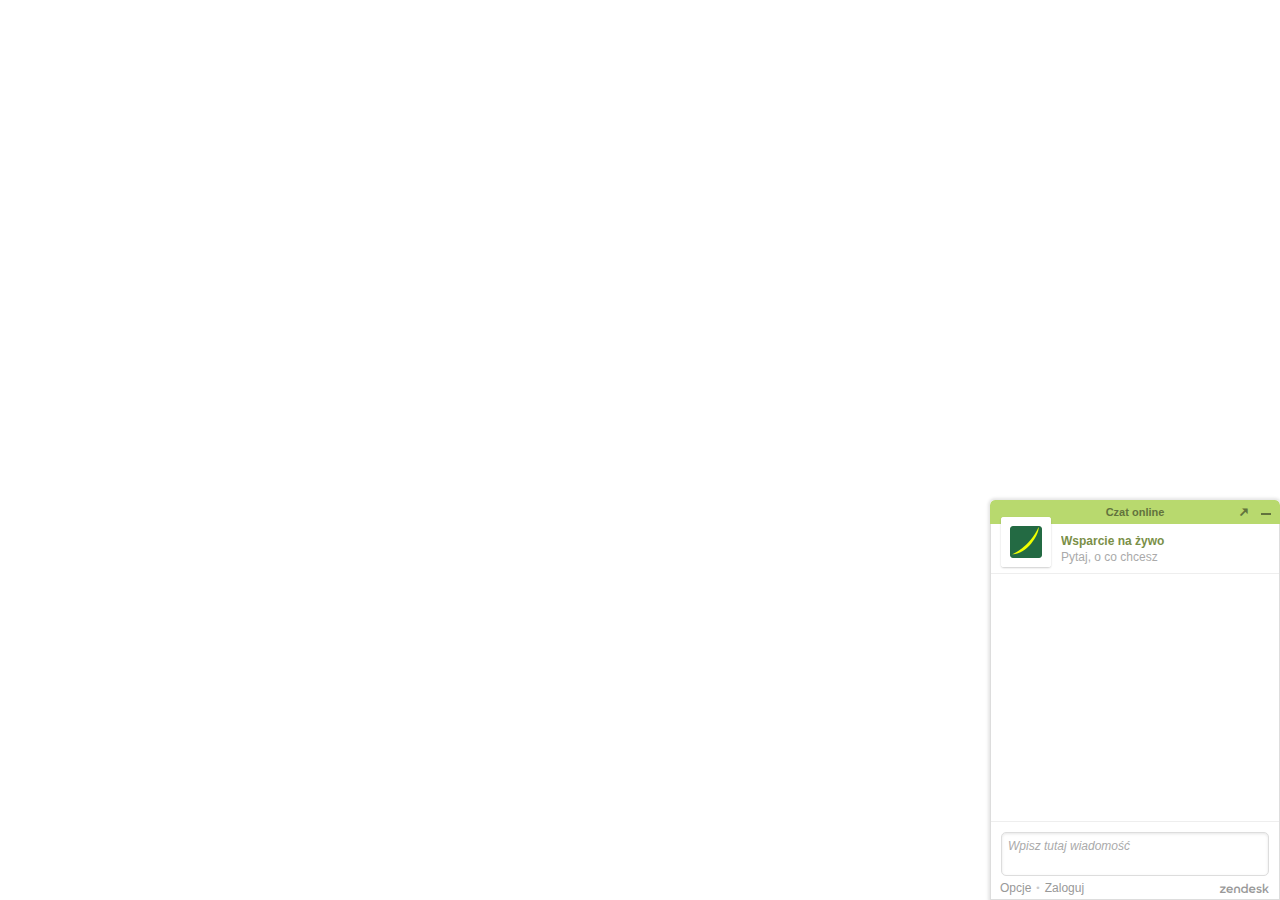
<file: assets/saved_resource(1).html>
<!DOCTYPE html>
<!-- saved from url=(0034)https://www.filarum.pl/jak-splacic -->
<html lang="pl" dir="ltr" style="overflow-y: hidden;"><head><meta http-equiv="Content-Type" content="text/html; charset=UTF-8"><style>html,body{height:100%;width:100%;} *{border:0;padding:0;margin:0;box-sizing:border-box;-moz-box-sizing:border-box;-webkit-box-sizing:border-box}</style><style type="text/css" __jx__stylesheet_id="jcss_">


.meshim_widget_Widget {font-family:Verdana, Geneva, sans-serif;;font-family:Verdana, Geneva, sans-serif;;font-size:12px;;}
.meshim_widget_Widget textarea {font-family:Verdana, Geneva, sans-serif;;font-family:Verdana, Geneva, sans-serif;;font-size:12px;;}
.meshim_widget_Widget input {font-family:Verdana, Geneva, sans-serif;;font-family:Verdana, Geneva, sans-serif;;font-size:12px;;}
.meshim_widget_Widget button {font-family:Verdana, Geneva, sans-serif;;font-family:Verdana, Geneva, sans-serif;;font-size:12px;;}
.meshim_widget_Widget :lang(ja) * {font-weight:normal!important;font-style:normal!important;}
.meshim_widget_Widget :lang(ja) ::-webkit-input-placeholder {font-style:normal!important;}
.meshim_widget_Widget :lang(ja) :-moz-placeholder {font-style:normal!important;}
.meshim_widget_Widget :lang(ja) ::-moz-placeholder {font-style:normal!important;}
.meshim_widget_Widget :lang(ja) :-ms-input-placeholder {font-style:normal!important;}
.meshim_widget_Widget :lang(ja) .placeholder {font-style:normal!important;}
.meshim_widget_Widget :lang(ko) * {font-weight:normal!important;font-style:normal!important;}
.meshim_widget_Widget :lang(ko) ::-webkit-input-placeholder {font-style:normal!important;}
.meshim_widget_Widget :lang(ko) :-moz-placeholder {font-style:normal!important;}
.meshim_widget_Widget :lang(ko) ::-moz-placeholder {font-style:normal!important;}
.meshim_widget_Widget :lang(ko) :-ms-input-placeholder {font-style:normal!important;}
.meshim_widget_Widget :lang(ko) .placeholder {font-style:normal!important;}
.meshim_widget_Widget :lang(zh_CN) * {font-weight:normal!important;font-style:normal!important;}
.meshim_widget_Widget :lang(zh_CN) ::-webkit-input-placeholder {font-style:normal!important;}
.meshim_widget_Widget :lang(zh_CN) :-moz-placeholder {font-style:normal!important;}
.meshim_widget_Widget :lang(zh_CN) ::-moz-placeholder {font-style:normal!important;}
.meshim_widget_Widget :lang(zh_CN) :-ms-input-placeholder {font-style:normal!important;}
.meshim_widget_Widget :lang(zh_CN) .placeholder {font-style:normal!important;}
.meshim_widget_Widget :lang(zh_TW) * {font-weight:normal!important;font-style:normal!important;}
.meshim_widget_Widget :lang(zh_TW) ::-webkit-input-placeholder {font-style:normal!important;}
.meshim_widget_Widget :lang(zh_TW) :-moz-placeholder {font-style:normal!important;}
.meshim_widget_Widget :lang(zh_TW) ::-moz-placeholder {font-style:normal!important;}
.meshim_widget_Widget :lang(zh_TW) :-ms-input-placeholder {font-style:normal!important;}
.meshim_widget_Widget :lang(zh_TW) .placeholder {font-style:normal!important;}
.meshim_widget_Widget.popout {position:absolute;top:0; left:0;width:100%; height:100%;}
.meshim_widget_Widget * {-webkit-tap-highlight-color:transparent;}
.meshim_widget_Widget input:focus {outline:none;}
.meshim_widget_Widget select:focus {outline:none;}
.meshim_widget_Widget textarea:focus {outline:none;}
.meshim_widget_Widget button:focus {outline:none;}
.meshim_widget_Widget img {-ms-interpolation-mode:bicubic;}
.meshim_widget_Widget input:-moz-placeholder {opacity:1;}
.meshim_widget_Widget input::-moz-placeholder {opacity:1;}
.meshim_widget_Widget textarea:-moz-placeholder {opacity:1;}
.meshim_widget_Widget textarea::-moz-placeholder {opacity:1;}
.meshim_widget_Widget input::-moz-focus-inner {padding:0;border:0;}
.meshim_widget_Widget button::-moz-focus-inner {padding:0;border:0;}
.meshim_widget_Widget table {font-size:100%;color:inherit;border-collapse:collapse;border-spacing:0;}




.meshim_widget_components_ChatWindow {position:relative;color:#666;;}
.meshim_widget_components_ChatWindow.popout {padding:0;margin:0 auto;width:100%; height:100%;max-width:650px;background:#FFF;;}
.meshim_widget_components_ChatWindow.mobile {max-width:none;width:100%;height:auto;min-height:100%;}
.meshim_widget_components_ChatWindow.tablet {max-width:mobileMaxWidthL;;}









.meshim_widget_widgets_ViewStack {width:100%; height:100%;}




.meshim_widget_components_chatWindow_MenuStack {width:100%; height:100%;}
.meshim_widget_components_chatWindow_MenuStack {overflow:visible;}
.meshim_widget_components_chatWindow_MenuStack.popout {position:absolute;}




.meshim_widget_components_chatWindow_MainStack {width:100%; height:100%;}
.meshim_widget_components_chatWindow_MainStack {overflow:hidden;box-shadow:0px 0px 3px 2px rgba(0,0,0,0.1);;}
.meshim_widget_components_chatWindow_MainStack.ms_br {border-top-left-radius:5px;; border-top-right-radius:5px;;}
.meshim_widget_components_chatWindow_MainStack.ms_bm {border-top-left-radius:5px;; border-top-right-radius:5px;;}
.meshim_widget_components_chatWindow_MainStack.ms_bl {border-top-left-radius:5px;; border-top-right-radius:5px;;}
.meshim_widget_components_chatWindow_MainStack.ms_tr {border-bottom-left-radius:5px;; border-bottom-right-radius:5px;;}
.meshim_widget_components_chatWindow_MainStack.ms_tm {border-bottom-left-radius:5px;; border-bottom-right-radius:5px;;}
.meshim_widget_components_chatWindow_MainStack.ms_tl {border-bottom-left-radius:5px;; border-bottom-right-radius:5px;;}
.meshim_widget_components_chatWindow_MainStack.popout {margin:0 auto;max-width:650px;min-width:240px;min-height:335px;height:100%;border-radius:0;}
.meshim_widget_components_chatWindow_MainStack.mobile {min-width:0; min-height:0;max-width:none;}



.meshim_widget_widgets_Branding {display:inline-block;color:#999;;}



.meshim_widget_widgets_branding_Link {color:inherit;text-decoration:inherit;}



.meshim_widget_widgets_IconFont {font-family:zopim, "Segoe UI Symbol", "Arial Unicode MS", "Lucida Sans Unicode", sans-serif;speak:none;font-style:normal;font-weight:normal;line-height:1;-webkit-font-smoothing:antialiased;}
.meshim_widget_widgets_IconFont:focus {outline:none;}



.meshim_widget_widgets_branding_ZopimGolion {color:inherit;text-decoration:inherit;}
.meshim_widget_widgets_branding_ZopimGolion {font-size:10px;}
.meshim_widget_widgets_branding_ZopimGolion.mobile {font-size:11px;}
.meshim_widget_widgets_branding_ZopimGolion .logo {line-height:inherit;padding-top:2px;padding-right:1px;}



.meshim_widget_widgets_ChatWindowPanel {position:relative;margin:chatWindowPanelMargin;;}
.meshim_widget_widgets_ChatWindowPanel .container {position:relative;background:#FFF;;border-width:0 1px;;border-style:solid;;border-color:#DDD;;}
.meshim_widget_widgets_ChatWindowPanel .mobile_options_menu_icon {position:absolute;z-index:102;}
.meshim_widget_widgets_ChatWindowPanel .chat_window_panel_branding.hidden {display:none!important;}
.meshim_widget_widgets_ChatWindowPanel .chat_window_panel_branding {display:block;padding:5px;margin:10px 0;text-align:center;}
.meshim_widget_widgets_ChatWindowPanel .container_and_brand_wrapper {width:100%; height:100%;}
.meshim_widget_widgets_ChatWindowPanel.full_frame_layout .container {width:100%; height:100%;overfow:hidden;}
.meshim_widget_widgets_ChatWindowPanel.full_frame_layout {overflow:hidden;width:100%; height:100%;}
.meshim_widget_widgets_ChatWindowPanel.free_flow_layout .container {width:auto; height:auto;}
.meshim_widget_widgets_ChatWindowPanel.free_flow_layout {overflow:auto;width:auto; height:auto;}
.meshim_widget_widgets_ChatWindowPanel.free_flow_with_fixed_titlebar_layout .container_and_brand_wrapper {overflow:auto;-webkit-overflow-scrolling:touch;}
.meshim_widget_widgets_ChatWindowPanel.free_flow_with_fixed_titlebar_layout .container {width:auto; height:auto;}
.meshim_widget_widgets_ChatWindowPanel.free_flow_with_fixed_titlebar_layout {overflow:hidden;width:100%; height:100%;}
.meshim_widget_widgets_ChatWindowPanel.has_title_bar {padding-top:24px;;}
.meshim_widget_widgets_ChatWindowPanel.has_action_bar_at_bottom {padding-bottom:24px;;}
.meshim_widget_widgets_ChatWindowPanel.cwp_small {width:240px;;height:335px;;}
.meshim_widget_widgets_ChatWindowPanel.cwp_medium {width:290px;;height:400px;;}
.meshim_widget_widgets_ChatWindowPanel.cwp_large {width:350px;;height:450px;;}
.meshim_widget_widgets_ChatWindowPanel.cwp_full {width:100%; height:100%;}
.meshim_widget_widgets_ChatWindowPanel.cwp_mini {width:240px;;height:200px;;}
.meshim_widget_widgets_ChatWindowPanel.ltr .mobile_options_menu_icon {top:0; left:0;}
.meshim_widget_widgets_ChatWindowPanel.rtl .mobile_options_menu_icon {top:0; right:0;}



.meshim_widget_widgets_BorderOverlay {position:absolute;top:0; left:0;width:100%; height:100%;border-radius:inherit;}



.meshim_widget_widgets_titleBar_MinimizeButton {width:22px;height:22px;position:relative;overflow:hidden;}
.meshim_widget_widgets_titleBar_MinimizeButton .bar {width:10px;height:2px;margin:auto;background-color:#62733d;;background-color:titleBarIconsColor;;}
.meshim_widget_widgets_titleBar_MinimizeButton .table {width:100%;height:100%;table-layout:fixed;border-spacing:0;border-collapse:collapse;}
.meshim_widget_widgets_titleBar_MinimizeButton .td {vertical-align:middle;}
.meshim_widget_widgets_titleBar_MinimizeButton .overlay {position:absolute;top:0; left:0;width:100%; height:100%;background-color:transparent;}



.meshim_widget_widgets_TitleBar.title_bar_popout {cursor:default;}
.meshim_widget_widgets_TitleBar {position:absolute;top:0; left:0;width:100%;overflow:hidden;z-index:10;height:24px;;color:#62733d;;background:#b8d96e;;}
.meshim_widget_widgets_TitleBar .border_overlay {border-width:0;;border-style:solid;;border-color:#DDD;;}
.meshim_widget_widgets_TitleBar .title .title_text {cursor:inherit;}
.meshim_widget_widgets_TitleBar .title .status_text {cursor:inherit;}
.meshim_widget_widgets_TitleBar .title .title_text {display:inline;display:titleBarTitleDisplay;;}
.meshim_widget_widgets_TitleBar .title .status_text {display:none;display:titleBarStatusDisplay;;}
.meshim_widget_widgets_TitleBar .title {white-space:nowrap;overflow:hidden;text-overflow:ellipsis;cursor:inherit;text-align:center;;font-size:11px;;line-height:24px;;font-weight:bold;;}
.meshim_widget_widgets_TitleBar.ltr .title {padding-left:60px;;padding-right:60px;;}
.meshim_widget_widgets_TitleBar.rtl .title {padding-left:60px;;padding-right:60px;;}
.meshim_widget_widgets_TitleBar .icons .icon_font:hover {titleBarItemHover;}
.meshim_widget_widgets_TitleBar .icons .icon_font {display:inline-block;text-align:center;padding-right:6px; padding-left:6px;line-height:24px;;}
.meshim_widget_widgets_TitleBar .icons .button_container {display:inline-block;vertical-align:middle;cursor:pointer;padding-top:2px;}
.meshim_widget_widgets_TitleBar .icons {position:absolute;cursor:default;color:titleBarIconsColor;;font-size:10px;;}
.meshim_widget_widgets_TitleBar.ltr .icons .button_container.last_child {padding-right:3px;}
.meshim_widget_widgets_TitleBar.ltr .icons {top:0; right:0;}
.meshim_widget_widgets_TitleBar.rtl .icons .button_container.last_child {padding-left:3px;}
.meshim_widget_widgets_TitleBar.rtl .icons {top:0; left:0;}
.meshim_widget_widgets_TitleBar.br {border-top-left-radius:5px;; border-top-right-radius:5px;;}
.meshim_widget_widgets_TitleBar.bm {border-top-left-radius:5px;; border-top-right-radius:5px;;}
.meshim_widget_widgets_TitleBar.bl {border-top-left-radius:5px;; border-top-right-radius:5px;;}
.meshim_widget_widgets_TitleBar.mobile .title {font-size:16px;;}
.meshim_widget_widgets_TitleBar.mobile.ltr .icons .button_container.last_child {padding:0;}
.meshim_widget_widgets_TitleBar.mobile.ltr .icons .button_container {padding:0;}
.meshim_widget_widgets_TitleBar.mobile.rtl .icons .button_container.last_child {padding:0;}
.meshim_widget_widgets_TitleBar.mobile.rtl .icons .button_container {padding:0;}
.meshim_widget_widgets_TitleBar.mobile {z-index:101;border-radius:0;}



.meshim_widget_widgets_ActionBar {position:absolute;bottom:0; left:0;overflow:hidden;z-index:10;width:100%;;height:24px;;color:#999;;background:#FFF;;padding-left:10px;; padding-right:10px;;}
.meshim_widget_widgets_ActionBar .border_overlay {border-width:0 1px 1px 1px;;border-style:solid;;border-color:#DDD;;}
.meshim_widget_widgets_ActionBar .actions {float:left;}
.meshim_widget_widgets_ActionBar .branding .icon_font {*color:#999;;*line-height:24px;;*text-decoration:none;}
.meshim_widget_widgets_ActionBar .branding:hover {color:#666;;}
.meshim_widget_widgets_ActionBar .branding {position:relative;float:right;color:#999;;line-height:24px;;}
.meshim_widget_widgets_ActionBar.rtl .actions {float:right;}
.meshim_widget_widgets_ActionBar.rtl .branding {float:left;}



.meshim_widget_widgets_CookieLawNotice .cookie_link {text-decoration:underline;cursor:pointer;}



.meshim_widget_widgets_actionBar_DefaultActionBar {position:absolute;bottom:0; left:0;overflow:hidden;z-index:10;width:100%;;height:24px;;color:#999;;background:#FFF;;padding-left:10px;; padding-right:10px;;}
.meshim_widget_widgets_actionBar_DefaultActionBar .border_overlay {border-width:0 1px 1px 1px;;border-style:solid;;border-color:#DDD;;}
.meshim_widget_widgets_actionBar_DefaultActionBar .actions {float:left;}
.meshim_widget_widgets_actionBar_DefaultActionBar .branding .icon_font {*color:#999;;*line-height:24px;;*text-decoration:none;}
.meshim_widget_widgets_actionBar_DefaultActionBar .branding:hover {color:#666;;}
.meshim_widget_widgets_actionBar_DefaultActionBar .branding {position:relative;float:right;color:#999;;line-height:24px;;}
.meshim_widget_widgets_actionBar_DefaultActionBar.rtl .actions {float:right;}
.meshim_widget_widgets_actionBar_DefaultActionBar.rtl .branding {float:left;}
.meshim_widget_widgets_actionBar_DefaultActionBar button {position:relative;vertical-align:top;text-align:left;background:transparent; background-color:transparent;border:none;line-height:24px;;}
.meshim_widget_widgets_actionBar_DefaultActionBar button.disabled {cursor:default;color:#AAA;;}
.meshim_widget_widgets_actionBar_DefaultActionBar button {cursor:pointer;}
.meshim_widget_widgets_actionBar_DefaultActionBar button *.disabled {cursor:default;color:#AAA;;}
.meshim_widget_widgets_actionBar_DefaultActionBar button * {cursor:pointer;}
.meshim_widget_widgets_actionBar_DefaultActionBar .logged_in_name {display:inline-block;white-space:nowrap;overflow:hidden;text-overflow:ellipsis;*height:1em;*vertical-align:top;}
.meshim_widget_widgets_actionBar_DefaultActionBar .divider {display:inline-block;font-size:0.8em;line-height:24px;;margin:0 5px;cursor:default;opacity:0.5;}
.meshim_widget_widgets_actionBar_DefaultActionBar button {color:#999;;}
.meshim_widget_widgets_actionBar_DefaultActionBar .divider {color:#999;;}
.meshim_widget_widgets_actionBar_DefaultActionBar button:hover {color:#666;;}
.meshim_widget_widgets_actionBar_DefaultActionBar .cookie_law {position:relative;}
.meshim_widget_widgets_actionBar_DefaultActionBar.action_bar_small  .logged_in_name {max-width:120px; *width:120px;}
.meshim_widget_widgets_actionBar_DefaultActionBar.action_bar_medium .logged_in_name {max-width:160px; *width:160px;}
.meshim_widget_widgets_actionBar_DefaultActionBar.action_bar_large  .logged_in_name {max-width:180px; *width:180px;}



.meshim_widget_widgets_Toast {color:#666;;background:rgba(255, 255, 255, 0.95);;padding:10px;;border-width:1px;;border-style:solid;;border-color:#DDD;;border-radius:5px;;box-shadow:0px 0px 3px 2px rgba(0,0,0,0.1);;}



.meshim_widget_widgets_toast_disconnected_Image .dot {margin-right:3px;}



.meshim_widget_widgets_toast_disconnected_image_Dot.dark {opacity:1;}
.meshim_widget_widgets_toast_disconnected_image_Dot {position:relative;display:inline-block;width:6px; height:6px;background:#666;;border-radius:50%;opacity:0.5;transition:all 0.3s;}



.meshim_widget_widgets_toast_Disconnected {color:#666;;background:rgba(255, 255, 255, 0.95);;padding:10px;;border-width:1px;;border-style:solid;;border-color:#DDD;;border-radius:5px;;box-shadow:0px 0px 3px 2px rgba(0,0,0,0.1);;}
.meshim_widget_widgets_toast_Disconnected.toast_disconnected {cursor:pointer;}
.meshim_widget_widgets_toast_Disconnected {text-align:center;}
.meshim_widget_widgets_toast_Disconnected .reconnecting_toast_text {display:block;margin-left:34px;font-weight:bold;text-align:left;}
.meshim_widget_widgets_toast_Disconnected .reconnecting_toast_image {float:left;margin-top:-2px;}



.meshim_widget_widgets_ChatWindowDisconnectedToast .toast {display:inline-block;max-width:80%;}
.meshim_widget_widgets_ChatWindowDisconnectedToast {position:absolute;z-index:1000;top:40px;left:0;width:100%;height:0;text-align:center;}
.meshim_widget_widgets_ChatWindowDisconnectedToast.mobile {position:fixed;top:60px;}



.meshim_widget_widgets_toast_NewMessagesToast.small {padding:8px;}
.meshim_widget_widgets_toast_NewMessagesToast.msgs .message {display:inline-block;}
.meshim_widget_widgets_toast_NewMessagesToast.msgs .spacer {display:inline-block;}
.meshim_widget_widgets_toast_NewMessagesToast {text-align:center;font-weight:bold;display:inline-flex;align-items:center;flex-direction:row;color:#666;;background:rgba(255, 255, 255, 0.95);;padding:10px;border-radius:16px;box-shadow:0px 2px 8px 2px rgba(0,0,0,0.1);cursor:pointer;}
.meshim_widget_widgets_toast_NewMessagesToast .message {display:none;}
.meshim_widget_widgets_toast_NewMessagesToast .spacer {display:none;width:4px;}
.meshim_widget_widgets_toast_NewMessagesToast .arrow_icon {margin-top:3px;}
.meshim_widget_widgets_toast_NewMessagesToast .arrow_container {font-size:10px;position:relative;display:inline-block;width:12px; height:12px;vertical-align:middle;color:colors.grey500;;}



.meshim_widget_components_chatWindow_chatPanel_File {color:#666;;background:rgba(255, 255, 255, 0.95);;padding:10px;;border-width:1px;;border-style:solid;;border-color:#DDD;;border-radius:5px;;box-shadow:0px 0px 3px 2px rgba(0,0,0,0.1);;}
.meshim_widget_components_chatWindow_chatPanel_File.fade_out {opacity:0;}
.meshim_widget_components_chatWindow_chatPanel_File {position:absolute;z-index:1000;top:50%;left:50%;width:160px;height:auto;margin-top:-32px;margin-left:-80px;padding:10px;text-align:center;font-weight:bold;transition:opacity 0.5s linear 2.5s;opacity:1;fileToast;}



.meshim_widget_widgets_AbsolutePaddingContainer {position:relative;*overflow:visible;width:100%;height:100%;}



.meshim_widget_widgets_ChatWindowContent {position:relative;*overflow:visible;width:100%;height:100%;}
.meshim_widget_widgets_ChatWindowContent.mobile {margin:0 auto;height:auto;border:none;max-width:mobileMaxWidthS;;}
.meshim_widget_widgets_ChatWindowContent.tablet {max-width:mobileMaxWidth;;}



.meshim_widget_components_chatWindow_chatPanel_ChatPanelHeader .profile_table {width:100%;}
.meshim_widget_components_chatWindow_chatPanel_ChatPanelHeader .card .avatar_cell .profile_avatar {position:absolute;bottom:0;width:50px; height:50px;border-width:chatPanelProfileCardAvatarBorderWidth;;border-style:chatPanelProfileCardAvatarBorderStyle;;border-color:chatPanelProfileCardAvatarBorderColor;;border-radius:chatPanelProfileCardAvatarRadius;;box-shadow:chatPanelProfileCardAvatarShadow;;}
.meshim_widget_components_chatWindow_chatPanel_ChatPanelHeader .card .avatar_cell {width:50px;vertical-align:bottom;}
.meshim_widget_components_chatWindow_chatPanel_ChatPanelHeader .card .content_cell .profile_name {overflow:hidden;width:100%;white-space:nowrap;}
.meshim_widget_components_chatWindow_chatPanel_ChatPanelHeader .card .content_cell .profile_title {overflow:hidden;width:100%;white-space:nowrap;}
.meshim_widget_components_chatWindow_chatPanel_ChatPanelHeader .card .content_cell {padding:0 10px;vertical-align:middle;width:100%;height:32px;}
.meshim_widget_components_chatWindow_chatPanel_ChatPanelHeader .rating_cell {width:52px;vertical-align:middle;}
.meshim_widget_components_chatWindow_chatPanel_ChatPanelHeader .cursor_pointer {cursor:pointer;}
.meshim_widget_components_chatWindow_chatPanel_ChatPanelHeader .display_none {display:none;}
.meshim_widget_components_chatWindow_chatPanel_ChatPanelHeader {height:100%;}
.meshim_widget_components_chatWindow_chatPanel_ChatPanelHeader.mobile .card .avatar_cell .profile_avatar {position:relative;width:40px; height:40px;}
.meshim_widget_components_chatWindow_chatPanel_ChatPanelHeader.mobile .card .avatar_cell {width:40px;vertical-align:middle;}
.meshim_widget_components_chatWindow_chatPanel_ChatPanelHeader.mobile .card .content_cell .profile_name {margin-top:3px;}
.meshim_widget_components_chatWindow_chatPanel_ChatPanelHeader.mobile .card .content_cell {vertical-align:middle;}
.meshim_widget_components_chatWindow_chatPanel_ChatPanelHeader.mobile .rating_cell {width:88px;}



.meshim_widget_widgets_Gravatar .avatar {background:#FFF;}
.meshim_widget_widgets_Gravatar.hide_auth_type .auth_type {display:none!important;}
.meshim_widget_widgets_Gravatar {width:60px;height:60px;position:relative;overflow:hidden;border-width:0;;border-style:solid;;border-color:#DDD;;border-radius:3px;;box-shadow:avatarShadow;;}



.meshim_widget_widgets_profileCard_MemberName {white-space:inherit;overflow:hidden;text-overflow:ellipsis;font-weight:bold;line-height:1.2;padding-bottom:2px;}



.meshim_widget_widgets_profileCard_TitleHolder {white-space:inherit;overflow:hidden;text-overflow:ellipsis;padding-bottom:2px;}



.meshim_widget_widgets_ProfileCard .profile_table td {padding:0px;}
.meshim_widget_widgets_ProfileCard .profile_table {width:100%;table-layout:fixed;font-size:100%;border-spacing:0px;border-collapse:collapse;}
.meshim_widget_widgets_ProfileCard .profile_avatar {width:32px;height:32px;border-width:0;;border-style:profileCardAvatarBorderStyle;;border-color:profileCardAvatarBorderColor;;border-radius:profileCardAvatarRadius;;box-shadow:0px 1px 2px rgba(0,0,0,0.2);;}
.meshim_widget_widgets_ProfileCard .profile_name {font-weight:bold;color:#7a8f48;;}
.meshim_widget_widgets_ProfileCard .profile_title {color:#AAA;;}
.meshim_widget_widgets_ProfileCard .profile_name {line-height:1.2;}
.meshim_widget_widgets_ProfileCard .profile_title {line-height:1.2;}
.meshim_widget_widgets_ProfileCard {width:100%;position:relative;}
.meshim_widget_widgets_ProfileCard.no_avatar .profile_table .avatar_cell {display:none;}
.meshim_widget_widgets_ProfileCard.no_avatar .profile_table .content_cell {padding-left:0px;}
.meshim_widget_widgets_ProfileCard.no_title_name .profile_table .content_cell {visibility:hidden;}
.meshim_widget_widgets_ProfileCard.mobile .profile_table {height:100%;}



.meshim_widget_widgets_AgentProfileCard .profile_table td {padding:0px;}
.meshim_widget_widgets_AgentProfileCard .profile_table {width:100%;table-layout:fixed;font-size:100%;border-spacing:0px;border-collapse:collapse;}
.meshim_widget_widgets_AgentProfileCard .profile_avatar {width:32px;height:32px;border-width:0;;border-style:profileCardAvatarBorderStyle;;border-color:profileCardAvatarBorderColor;;border-radius:profileCardAvatarRadius;;box-shadow:0px 1px 2px rgba(0,0,0,0.2);;}
.meshim_widget_widgets_AgentProfileCard .profile_name {font-weight:bold;color:#7a8f48;;}
.meshim_widget_widgets_AgentProfileCard .profile_title {color:#AAA;;}
.meshim_widget_widgets_AgentProfileCard .profile_name {line-height:1.2;}
.meshim_widget_widgets_AgentProfileCard .profile_title {line-height:1.2;}
.meshim_widget_widgets_AgentProfileCard {width:100%;position:relative;}
.meshim_widget_widgets_AgentProfileCard.no_avatar .profile_table .avatar_cell {display:none;}
.meshim_widget_widgets_AgentProfileCard.no_avatar .profile_table .content_cell {padding-left:0px;}
.meshim_widget_widgets_AgentProfileCard.no_title_name .profile_table .content_cell {visibility:hidden;}
.meshim_widget_widgets_AgentProfileCard.mobile .profile_table {height:100%;}




.meshim_widget_widgets_iconFont_Auth {font-family:zopim, "Segoe UI Symbol", "Arial Unicode MS", "Lucida Sans Unicode", sans-serif;speak:none;font-style:normal;font-weight:normal;line-height:1;-webkit-font-smoothing:antialiased;}
.meshim_widget_widgets_iconFont_Auth:focus {outline:none;}
.meshim_widget_widgets_iconFont_Auth.facebook {color:#3B5998;;}
.meshim_widget_widgets_iconFont_Auth.twitter {color:#00ACEE;;}
.meshim_widget_widgets_iconFont_Auth.hoverable:hover.facebook {color:#637BAD;;}
.meshim_widget_widgets_iconFont_Auth.hoverable:hover.twitter {color:#7EB2D4;;}
.meshim_widget_widgets_iconFont_Auth.hoverable:hover.google {opacity:0.8;}
.meshim_widget_widgets_iconFont_Auth.hoverable:focus.facebook {color:#637BAD;;}
.meshim_widget_widgets_iconFont_Auth.hoverable:focus.twitter {color:#7EB2D4;;}
.meshim_widget_widgets_iconFont_Auth.hoverable:focus.google {opacity:0.8;}
.meshim_widget_widgets_iconFont_Auth.hoverable:active.facebook {color:#637BAD;;}
.meshim_widget_widgets_iconFont_Auth.hoverable:active.twitter {color:#7EB2D4;;}
.meshim_widget_widgets_iconFont_Auth.hoverable:active.google {opacity:0.8;}



.meshim_widget_widgets_gravatar_GravatarImage {position:relative;}
.meshim_widget_widgets_gravatar_GravatarImage .img {width:100%; height:100%;}
.meshim_widget_widgets_gravatar_GravatarImage .auth_type.facebook {color:#3B5998;;}
.meshim_widget_widgets_gravatar_GravatarImage .auth_type.twitter {color:#00ACEE;;}
.meshim_widget_widgets_gravatar_GravatarImage .auth_type.google {font-size:9px;padding-top:3px;padding-right:1px;padding-left:1px;}
.meshim_widget_widgets_gravatar_GravatarImage .auth_type {position:absolute;bottom:0; left:0;background:#FFF;font-size:12px; width:12px; height:12px;line-height:16px;overflow:hidden;border-radius:2px;}



.meshim_widget_widgets_gravatar_GravatarOne .avatar {width:100%;height:100%;border:0px none;}
.meshim_widget_widgets_gravatar_GravatarOne {position:relative;width:100%;height:100%;}



.meshim_widget_widgets_ScrollableFrame {position:relative;width:100%; height:100%;}
.meshim_widget_widgets_ScrollableFrame .scrollable_inner {position:relative;width:100%; height:100%;}
.meshim_widget_widgets_ScrollableFrame .scrollable_inner {overflow-x:hidden;overflow-y:auto;padding-bottom:0!important;}
.meshim_widget_widgets_ScrollableFrame .scrollable_fixed_top {position:absolute;left:0; right:0;pointer-events:none;}
.meshim_widget_widgets_ScrollableFrame .scrollable_fixed_bottom {position:absolute;left:0; right:0;pointer-events:none;}
.meshim_widget_widgets_ScrollableFrame .scrollable_fixed_top {top:0;height:5px;;background:#000;background:-o-linear-gradient(top,rgba(0,0,0,0.05),rgba(0,0,0,0));background:-moz-linear-gradient(top,rgba(0,0,0,0.05),rgba(0,0,0,0));background:-ms-linear-gradient(top,rgba(0,0,0,0.05),rgba(0,0,0,0));background:linear-gradient(top,rgba(0,0,0,0.05),rgba(0,0,0,0));background:-webkit-gradient(linear,center top,center bottom,from(rgba(0,0,0,0.05)),to(rgba(0,0,0,0)));filter:progid:DXImageTransform.Microsoft.gradient(startColorstr=#0d000000, endColorstr=#00000000);-ms-filter:progid:DXImageTransform.Microsoft.gradient(startColorstr=#0d000000, endColorstr=#00000000);;background-color:transparent;;}
.meshim_widget_widgets_ScrollableFrame .scrollable_fixed_bottom {bottom:0;height:5px;;background:#000;background:-o-linear-gradient(top,rgba(0,0,0,0),rgba(0,0,0,0.05));background:-moz-linear-gradient(top,rgba(0,0,0,0),rgba(0,0,0,0.05));background:-ms-linear-gradient(top,rgba(0,0,0,0),rgba(0,0,0,0.05));background:linear-gradient(top,rgba(0,0,0,0),rgba(0,0,0,0.05));background:-webkit-gradient(linear,center top,center bottom,from(rgba(0,0,0,0)),to(rgba(0,0,0,0.05)));filter:progid:DXImageTransform.Microsoft.gradient(startColorstr=#00000000, endColorstr=#0d000000);-ms-filter:progid:DXImageTransform.Microsoft.gradient(startColorstr=#00000000, endColorstr=#0d000000);;background-color:transparent;;}
.meshim_widget_widgets_ScrollableFrame.scroll_top .scrollable_fixed_top {display:none;}
.meshim_widget_widgets_ScrollableFrame.scroll_bottom .scrollable_fixed_bottom {display:none;}
.meshim_widget_widgets_ScrollableFrame.sf_small .scrollable_inner {padding:10px;;}
.meshim_widget_widgets_ScrollableFrame.sf_small {padding:scrollableFramePaddingSmall;;}
.meshim_widget_widgets_ScrollableFrame.sf_medium .scrollable_inner {padding:20px;;}
.meshim_widget_widgets_ScrollableFrame.sf_medium {padding:scrollableFramePaddingMedium;;}
.meshim_widget_widgets_ScrollableFrame.sf_large .scrollable_inner {padding:20px;;}
.meshim_widget_widgets_ScrollableFrame.sf_large {padding:scrollableFramePaddingLarge;;}
@media only screen and (max-width: 300px) { .meshim_widget_widgets_ScrollableFrame.popout   .scrollable_inner {padding:10px;;} }
@media only screen and (max-width: 300px) { .meshim_widget_widgets_ScrollableFrame.popout   {padding:scrollableFramePaddingSmall;;} }
@media only screen and (min-width: 300px) and (max-width: 500px) { .meshim_widget_widgets_ScrollableFrame.popout   .scrollable_inner {padding:20px;;} }
@media only screen and (min-width: 300px) and (max-width: 500px) { .meshim_widget_widgets_ScrollableFrame.popout   {padding:scrollableFramePaddingMedium;;} }
@media only screen and (min-width: 500px) { .meshim_widget_widgets_ScrollableFrame.popout   .scrollable_inner {padding:20px;;} }
@media only screen and (min-width: 500px) { .meshim_widget_widgets_ScrollableFrame.popout   {padding:scrollableFramePaddingLarge;;} }
.meshim_widget_widgets_ScrollableFrame.mobile .scrollable_inner {padding:10px;}
.meshim_widget_widgets_ScrollableFrame.mobile {border-bottom:none;}



 @-webkit-keyframes spinner { to {transform:rotate(360deg);} } 
 @-moz-keyframes spinner { to {transform:rotate(360deg);} } 
 @-ms-keyframes spinner { to {transform:rotate(360deg);} } 
 @-o-keyframes spinner { to {transform:rotate(360deg);} } 
 @keyframes spinner { to {transform:rotate(360deg);} } 
.meshim_widget_components_chatWindow_chatPanel_Spinner {width:16px;height:16px;margin:auto;}
.meshim_widget_components_chatWindow_chatPanel_Spinner .inner {width:100%;height:100%;border-radius:50%;border:2px solid transparent;border-top-color:#ddd;border-right-color:#ddd;animation:spinner .6s linear infinite;}






.meshim_widget_components_chatWindow_chatPanel_ChatLog {position:relative;}
.meshim_widget_components_chatWindow_chatPanel_ChatLog .visitor .chat_bubble .arrow_border {border-color:#EEE;;}
.meshim_widget_components_chatWindow_chatPanel_ChatLog .visitor .chat_bubble .arrow_background {border-color:#FBFBFB;;}
.meshim_widget_components_chatWindow_chatPanel_ChatLog .visitor .chat_bubble .image_file_border {border-color:#EEE;;}
.meshim_widget_components_chatWindow_chatPanel_ChatLog .visitor .chat_bubble .generic_file_border {border-color:#EEE;;}
.meshim_widget_components_chatWindow_chatPanel_ChatLog .visitor .chat_bubble {background:#FBFBFB;;border-width:1px;;border-style:solid;;border-color:#EEE;;}
.meshim_widget_components_chatWindow_chatPanel_ChatLog .agent .chat_bubble .arrow_border {border-color:#d4e8a8;;}
.meshim_widget_components_chatWindow_chatPanel_ChatLog .agent .chat_bubble .arrow_background {border-color:#f0f7e2;;}
.meshim_widget_components_chatWindow_chatPanel_ChatLog .agent .chat_bubble .image_file_border {border-color:#d4e8a8;;}
.meshim_widget_components_chatWindow_chatPanel_ChatLog .agent .chat_bubble .generic_file_border {border-color:#d4e8a8;;}
.meshim_widget_components_chatWindow_chatPanel_ChatLog .agent .chat_bubble {background:#f0f7e2;;border-width:1px;;border-style:solid;;border-color:#d4e8a8;;}
.meshim_widget_components_chatWindow_chatPanel_ChatLog .log_avatar {border-width:1px;;border-style:chatLogAvatarBorderStyle;;border-color:chatLogAvatarBorderColor;;border-radius:chatLogAvatarRadius;;box-shadow:chatLogAvatarShadow;;}
.meshim_widget_components_chatWindow_chatPanel_ChatLog .group_head {margin-top:10px;;}
.meshim_widget_components_chatWindow_chatPanel_ChatLog .card {margin-top:10px;;}
.meshim_widget_components_chatWindow_chatPanel_ChatLog .group_children.bubble_avatar {margin-top:10px;;}
.meshim_widget_components_chatWindow_chatPanel_ChatLog .group_children.bubble {margin-top:10px;;}
.meshim_widget_components_chatWindow_chatPanel_ChatLog a {color:inherit;}
.meshim_widget_components_chatWindow_chatPanel_ChatLog .card {margin-left:auto; margin-right:auto;}
.meshim_widget_components_chatWindow_chatPanel_ChatLog.chat_log_medium .card {max-width:220px;}
.meshim_widget_components_chatWindow_chatPanel_ChatLog.chat_log_large .card {max-width:260px;}



.meshim_widget_components_chatWindow_chatPanel_HistoryLog {position:relative;}
.meshim_widget_components_chatWindow_chatPanel_HistoryLog .visitor .chat_bubble .arrow_border {border-color:#EEE;;}
.meshim_widget_components_chatWindow_chatPanel_HistoryLog .visitor .chat_bubble .arrow_background {border-color:#FBFBFB;;}
.meshim_widget_components_chatWindow_chatPanel_HistoryLog .visitor .chat_bubble .image_file_border {border-color:#EEE;;}
.meshim_widget_components_chatWindow_chatPanel_HistoryLog .visitor .chat_bubble .generic_file_border {border-color:#EEE;;}
.meshim_widget_components_chatWindow_chatPanel_HistoryLog .visitor .chat_bubble {background:#FBFBFB;;border-width:1px;;border-style:solid;;border-color:#EEE;;}
.meshim_widget_components_chatWindow_chatPanel_HistoryLog .agent .chat_bubble .arrow_border {border-color:#d4e8a8;;}
.meshim_widget_components_chatWindow_chatPanel_HistoryLog .agent .chat_bubble .arrow_background {border-color:#f0f7e2;;}
.meshim_widget_components_chatWindow_chatPanel_HistoryLog .agent .chat_bubble .image_file_border {border-color:#d4e8a8;;}
.meshim_widget_components_chatWindow_chatPanel_HistoryLog .agent .chat_bubble .generic_file_border {border-color:#d4e8a8;;}
.meshim_widget_components_chatWindow_chatPanel_HistoryLog .agent .chat_bubble {background:#f0f7e2;;border-width:1px;;border-style:solid;;border-color:#d4e8a8;;}
.meshim_widget_components_chatWindow_chatPanel_HistoryLog .log_avatar {border-width:1px;;border-style:chatLogAvatarBorderStyle;;border-color:chatLogAvatarBorderColor;;border-radius:chatLogAvatarRadius;;box-shadow:chatLogAvatarShadow;;}
.meshim_widget_components_chatWindow_chatPanel_HistoryLog .group_head {margin-top:10px;;}
.meshim_widget_components_chatWindow_chatPanel_HistoryLog .card {margin-top:10px;;}
.meshim_widget_components_chatWindow_chatPanel_HistoryLog .group_children.bubble_avatar {margin-top:10px;;}
.meshim_widget_components_chatWindow_chatPanel_HistoryLog .group_children.bubble {margin-top:10px;;}
.meshim_widget_components_chatWindow_chatPanel_HistoryLog a {color:inherit;}
.meshim_widget_components_chatWindow_chatPanel_HistoryLog .card {margin-left:auto; margin-right:auto;}
.meshim_widget_components_chatWindow_chatPanel_HistoryLog.chat_log_medium .card {max-width:220px;}
.meshim_widget_components_chatWindow_chatPanel_HistoryLog.chat_log_large .card {max-width:260px;}








.meshim_widget_widgets_chatLogRenderer_SystemLogRenderer {font-size:11px;;color:#AAA;;background:chatLogSystemMsgBg;;border-width:0;;border-style:solid;;border-color:#DDD;;padding:chatLogSystemMsgPadding;;text-align:center;}



.meshim_widget_widgets_chatLogRenderer_TypingRenderer {font-size:11px;;color:#AAA;;background:chatLogSystemMsgBg;;border-width:0;;border-style:solid;;border-color:#DDD;;padding:chatLogSystemMsgPadding;;text-align:center;}
.meshim_widget_widgets_chatLogRenderer_TypingRenderer {width:100%;}



.meshim_widget_components_chatWindow_chatPanel_QueueMessage {font-size:11px;;color:#AAA;;background:chatLogSystemMsgBg;;border-width:0;;border-style:solid;;border-color:#DDD;;padding:chatLogSystemMsgPadding;;text-align:center;}
.meshim_widget_components_chatWindow_chatPanel_QueueMessage.hidden {display:none;}



.meshim_widget_components_chatWindow_chatPanel_ChatLogContainer {position:relative;width:100%; height:100%;}
.meshim_widget_components_chatWindow_chatPanel_ChatLogContainer .scrollable_inner {position:relative;width:100%; height:100%;}
.meshim_widget_components_chatWindow_chatPanel_ChatLogContainer .scrollable_inner {overflow-x:hidden;overflow-y:auto;padding-bottom:0!important;}
.meshim_widget_components_chatWindow_chatPanel_ChatLogContainer .scrollable_fixed_top {position:absolute;left:0; right:0;pointer-events:none;}
.meshim_widget_components_chatWindow_chatPanel_ChatLogContainer .scrollable_fixed_bottom {position:absolute;left:0; right:0;pointer-events:none;}
.meshim_widget_components_chatWindow_chatPanel_ChatLogContainer .scrollable_fixed_top {top:0;height:5px;;background:#000;background:-o-linear-gradient(top,rgba(0,0,0,0.05),rgba(0,0,0,0));background:-moz-linear-gradient(top,rgba(0,0,0,0.05),rgba(0,0,0,0));background:-ms-linear-gradient(top,rgba(0,0,0,0.05),rgba(0,0,0,0));background:linear-gradient(top,rgba(0,0,0,0.05),rgba(0,0,0,0));background:-webkit-gradient(linear,center top,center bottom,from(rgba(0,0,0,0.05)),to(rgba(0,0,0,0)));filter:progid:DXImageTransform.Microsoft.gradient(startColorstr=#0d000000, endColorstr=#00000000);-ms-filter:progid:DXImageTransform.Microsoft.gradient(startColorstr=#0d000000, endColorstr=#00000000);;background-color:transparent;;}
.meshim_widget_components_chatWindow_chatPanel_ChatLogContainer .scrollable_fixed_bottom {bottom:0;height:5px;;background:#000;background:-o-linear-gradient(top,rgba(0,0,0,0),rgba(0,0,0,0.05));background:-moz-linear-gradient(top,rgba(0,0,0,0),rgba(0,0,0,0.05));background:-ms-linear-gradient(top,rgba(0,0,0,0),rgba(0,0,0,0.05));background:linear-gradient(top,rgba(0,0,0,0),rgba(0,0,0,0.05));background:-webkit-gradient(linear,center top,center bottom,from(rgba(0,0,0,0)),to(rgba(0,0,0,0.05)));filter:progid:DXImageTransform.Microsoft.gradient(startColorstr=#00000000, endColorstr=#0d000000);-ms-filter:progid:DXImageTransform.Microsoft.gradient(startColorstr=#00000000, endColorstr=#0d000000);;background-color:transparent;;}
.meshim_widget_components_chatWindow_chatPanel_ChatLogContainer.scroll_top .scrollable_fixed_top {display:none;}
.meshim_widget_components_chatWindow_chatPanel_ChatLogContainer.scroll_bottom .scrollable_fixed_bottom {display:none;}
.meshim_widget_components_chatWindow_chatPanel_ChatLogContainer.sf_small .scrollable_inner {padding:10px;;}
.meshim_widget_components_chatWindow_chatPanel_ChatLogContainer.sf_small {padding:scrollableFramePaddingSmall;;}
.meshim_widget_components_chatWindow_chatPanel_ChatLogContainer.sf_medium .scrollable_inner {padding:20px;;}
.meshim_widget_components_chatWindow_chatPanel_ChatLogContainer.sf_medium {padding:scrollableFramePaddingMedium;;}
.meshim_widget_components_chatWindow_chatPanel_ChatLogContainer.sf_large .scrollable_inner {padding:20px;;}
.meshim_widget_components_chatWindow_chatPanel_ChatLogContainer.sf_large {padding:scrollableFramePaddingLarge;;}
@media only screen and (max-width: 300px) { .meshim_widget_components_chatWindow_chatPanel_ChatLogContainer.popout   .scrollable_inner {padding:10px;;} }
@media only screen and (max-width: 300px) { .meshim_widget_components_chatWindow_chatPanel_ChatLogContainer.popout   {padding:scrollableFramePaddingSmall;;} }
@media only screen and (min-width: 300px) and (max-width: 500px) { .meshim_widget_components_chatWindow_chatPanel_ChatLogContainer.popout   .scrollable_inner {padding:20px;;} }
@media only screen and (min-width: 300px) and (max-width: 500px) { .meshim_widget_components_chatWindow_chatPanel_ChatLogContainer.popout   {padding:scrollableFramePaddingMedium;;} }
@media only screen and (min-width: 500px) { .meshim_widget_components_chatWindow_chatPanel_ChatLogContainer.popout   .scrollable_inner {padding:20px;;} }
@media only screen and (min-width: 500px) { .meshim_widget_components_chatWindow_chatPanel_ChatLogContainer.popout   {padding:scrollableFramePaddingLarge;;} }
.meshim_widget_components_chatWindow_chatPanel_ChatLogContainer.mobile .scrollable_inner {padding:10px;}
.meshim_widget_components_chatWindow_chatPanel_ChatLogContainer.mobile {border-bottom:none;}
.meshim_widget_components_chatWindow_chatPanel_ChatLogContainer .group_head {margin-top:10px;;}
.meshim_widget_components_chatWindow_chatPanel_ChatLogContainer .chat_log_wrapper {margin:10px;;}
.meshim_widget_components_chatWindow_chatPanel_ChatLogContainer .queue_message {margin-top:10px;}
.meshim_widget_components_chatWindow_chatPanel_ChatLogContainer .large_spinner {position:fixed;margin:auto;top:0; bottom:0; left:0; right:0;}




.meshim_widget_widgets_FakeInput {display:block;-webkit-appearance:none;*overflow:visible;width:100%;color:#666;;background:#FFF;;padding:6px;;border-width:1px;;border-style:solid;;border-color:#DDD;;border-radius:5px;;box-shadow:inputShadow;;}
.meshim_widget_widgets_FakeInput:focus {color:inputFocusColor;;background:inputFocusBg;;border-color:#9dba5e;;box-shadow:inputFocusShadow;;outline:none;}
.meshim_widget_widgets_FakeInput.focus {color:inputFocusColor;;background:inputFocusBg;;border-color:#9dba5e;;box-shadow:inputFocusShadow;;outline:none;}
.meshim_widget_widgets_FakeInput::-webkit-input-placeholder {color:#AAA;;font-style:italic;;}
.meshim_widget_widgets_FakeInput:-moz-placeholder {color:#AAA;;font-style:italic;;}
.meshim_widget_widgets_FakeInput::-moz-placeholder {color:#AAA;;font-style:italic;;}
.meshim_widget_widgets_FakeInput:-ms-input-placeholder {color:#AAA;;font-style:italic;;}
.meshim_widget_widgets_FakeInput.placeholder {color:#AAA;;font-style:italic;;}
.meshim_widget_widgets_FakeInput.invalid {color:inputInvalidColor;;background:inputInvalidBg;;border-color:#CC0000;;box-shadow:inputInvalidShadow;;}
.meshim_widget_widgets_FakeInput.invalid.mobile {padding-right:30px;}
.meshim_widget_widgets_FakeInput.invalid.rtl.mobile {padding-right:6px;;padding-left:30px;}
.meshim_widget_widgets_FakeInput.unstyled {border:none;background:transparent;box-shadow:none;}
.meshim_widget_widgets_FakeInput.standalone {margin-top:10px;margin-bottom:5px;}






.meshim_widget_widgets_Button:hover {color:buttonHoverColor;;background:#bedf74;;border-color:buttonHoverBorderColor;;box-shadow:buttonHoverShadow;;}
.meshim_widget_widgets_Button:focus {color:buttonHoverColor;;background:#bedf74;;border-color:buttonHoverBorderColor;;box-shadow:buttonHoverShadow;;}
.meshim_widget_widgets_Button:active {color:buttonActiveColor;;background:buttonActiveBg;;border-color:buttonActiveBorderColor;;box-shadow:buttonActiveShadow;;}
.meshim_widget_widgets_Button {-webkit-appearance:none;width:48%;overflow:hidden;text-overflow:ellipsis;white-space:nowrap;color:#4e5e2a;;background:#b8d96e;;padding-top:6px;; padding-bottom:6px;;padding-left:3px;; padding-right:3px;;border-width:1px;;border-style:solid;;border-color:#9cbd54;;border-radius:3px;;box-shadow:0px 1px 2px rgba(0,0,0,0.1), inset 0px 1px 0px rgba(255,255,255,0.25);;font-weight:bold;;word-wrap:normal;*overflow:visible;cursor:pointer;}
.meshim_widget_widgets_Button.secondary:hover {color:buttonSecHoverColor;;background:#dbf78e;;border-color:buttonSecHoverBorderColor;;box-shadow:buttonSecHoverShadow;;}
.meshim_widget_widgets_Button.secondary:focus {color:buttonSecHoverColor;;background:#dbf78e;;border-color:buttonSecHoverBorderColor;;box-shadow:buttonSecHoverShadow;;}
.meshim_widget_widgets_Button.secondary:active {color:buttonSecActiveColor;;background:buttonSecActiveBg;;border-color:buttonSecActiveBorderColor;;box-shadow:buttonSecActiveShadow;;}
.meshim_widget_widgets_Button.secondary {color:#717f4b;;background:#d3ef87;;border-color:#b6d26c;;box-shadow:buttonSecShadow;;}
.meshim_widget_widgets_Button.disabled:hover {color:#4e5e2a;;background:#b8d96e;;border-color:#9cbd54;;box-shadow:0px 1px 2px rgba(0,0,0,0.1), inset 0px 1px 0px rgba(255,255,255,0.25);;}
.meshim_widget_widgets_Button.disabled:focus {color:#4e5e2a;;background:#b8d96e;;border-color:#9cbd54;;box-shadow:0px 1px 2px rgba(0,0,0,0.1), inset 0px 1px 0px rgba(255,255,255,0.25);;}
.meshim_widget_widgets_Button.disabled {opacity:0.5;cursor:default;}
.meshim_widget_widgets_Button.fit {width:auto;padding-left:6px;; padding-right:6px;;}
.meshim_widget_widgets_Button.wide {width:100%;}
.meshim_widget_widgets_Button.short {padding-top:3px;; padding-bottom:3px;;}
.meshim_widget_widgets_Button.short.mobile {padding-top:6px;; padding-bottom:6px;;}
.meshim_widget_widgets_Button.short.mobile.short_mobile {padding-top:3px;; padding-bottom:3px;;}




.meshim_widget_widgets_AutoResizeTextArea {display:block;-webkit-appearance:none;*overflow:visible;width:100%;color:#666;;background:#FFF;;padding:6px;;border-width:1px;;border-style:solid;;border-color:#DDD;;border-radius:5px;;box-shadow:inputShadow;;}
.meshim_widget_widgets_AutoResizeTextArea:focus {color:inputFocusColor;;background:inputFocusBg;;border-color:#9dba5e;;box-shadow:inputFocusShadow;;outline:none;}
.meshim_widget_widgets_AutoResizeTextArea.focus {color:inputFocusColor;;background:inputFocusBg;;border-color:#9dba5e;;box-shadow:inputFocusShadow;;outline:none;}
.meshim_widget_widgets_AutoResizeTextArea::-webkit-input-placeholder {color:#AAA;;font-style:italic;;}
.meshim_widget_widgets_AutoResizeTextArea:-moz-placeholder {color:#AAA;;font-style:italic;;}
.meshim_widget_widgets_AutoResizeTextArea::-moz-placeholder {color:#AAA;;font-style:italic;;}
.meshim_widget_widgets_AutoResizeTextArea:-ms-input-placeholder {color:#AAA;;font-style:italic;;}
.meshim_widget_widgets_AutoResizeTextArea.placeholder {color:#AAA;;font-style:italic;;}
.meshim_widget_widgets_AutoResizeTextArea.invalid {color:inputInvalidColor;;background:inputInvalidBg;;border-color:#CC0000;;box-shadow:inputInvalidShadow;;}
.meshim_widget_widgets_AutoResizeTextArea.invalid.mobile {padding-right:30px;}
.meshim_widget_widgets_AutoResizeTextArea.invalid.rtl.mobile {padding-right:6px;;padding-left:30px;}
.meshim_widget_widgets_AutoResizeTextArea.unstyled {border:none;background:transparent;box-shadow:none;}
.meshim_widget_widgets_AutoResizeTextArea.standalone {margin-top:10px;margin-bottom:5px;}






.meshim_widget_widgets_TextArea {display:block;-webkit-appearance:none;*overflow:visible;width:100%;color:#666;;background:#FFF;;padding:6px;;border-width:1px;;border-style:solid;;border-color:#DDD;;border-radius:5px;;box-shadow:inputShadow;;}
.meshim_widget_widgets_TextArea:focus {color:inputFocusColor;;background:inputFocusBg;;border-color:#9dba5e;;box-shadow:inputFocusShadow;;outline:none;}
.meshim_widget_widgets_TextArea.focus {color:inputFocusColor;;background:inputFocusBg;;border-color:#9dba5e;;box-shadow:inputFocusShadow;;outline:none;}
.meshim_widget_widgets_TextArea::-webkit-input-placeholder {color:#AAA;;font-style:italic;;}
.meshim_widget_widgets_TextArea:-moz-placeholder {color:#AAA;;font-style:italic;;}
.meshim_widget_widgets_TextArea::-moz-placeholder {color:#AAA;;font-style:italic;;}
.meshim_widget_widgets_TextArea:-ms-input-placeholder {color:#AAA;;font-style:italic;;}
.meshim_widget_widgets_TextArea.placeholder {color:#AAA;;font-style:italic;;}
.meshim_widget_widgets_TextArea.invalid {color:inputInvalidColor;;background:inputInvalidBg;;border-color:#CC0000;;box-shadow:inputInvalidShadow;;}
.meshim_widget_widgets_TextArea.invalid.mobile {padding-right:30px;}
.meshim_widget_widgets_TextArea.invalid.rtl.mobile {padding-right:6px;;padding-left:30px;}
.meshim_widget_widgets_TextArea.unstyled {border:none;background:transparent;box-shadow:none;}
.meshim_widget_widgets_TextArea.standalone {margin-top:10px;margin-bottom:5px;}








.meshim_widget_widgets_Emoticon:focus {outline:none;}



.meshim_widget_components_chatWindow_chatPanel_ChatTextArea.dragover .fake_input {box-shadow:none;border:none;}
.meshim_widget_components_chatWindow_chatPanel_ChatTextArea.dragover .drop_label {display:block;}
.meshim_widget_components_chatWindow_chatPanel_ChatTextArea.disabled {opacity:0.5;}
.meshim_widget_components_chatWindow_chatPanel_ChatTextArea {position:relative;width:100%;padding:10px 10px 0;;height:auto;*zoom:1;border-width:1px 0 0;;border-style:solid;;border-color:#EEE;;}
.meshim_widget_components_chatWindow_chatPanel_ChatTextArea .fake_input {position:relative;overflow:visible;*zoom:1;padding:0;color:chatTextAreaInputColor;;background:chatTextAreaInputBg;;border-width:chatTextAreaInputBorderWidth;;border-style:chatTextAreaInputBorderStyle;;border-color:chatTextAreaInputBorderColor;;border-radius:chatTextAreaInputRadius;;box-shadow:inset 0px 1px 3px rgba(0,0,0,0.1);;}
.meshim_widget_components_chatWindow_chatPanel_ChatTextArea .fake_input.focus {color:chatTextAreaInputFocusColor;;background:chatTextAreaInputFocusBg;;border-color:chatTextAreaInputFocusBorderColor;;box-shadow:inset 0px 1px 3px #cedcae;;}
.meshim_widget_components_chatWindow_chatPanel_ChatTextArea .drop_label {display:none;position:absolute;top:0; left:0;width:100%; height:100%;}
.meshim_widget_components_chatWindow_chatPanel_ChatTextArea .file_input {display:none;position:absolute;top:0; left:0;width:100%; height:100%;}
.meshim_widget_components_chatWindow_chatPanel_ChatTextArea .drop_label .container {border:none;background:transparent;}
.meshim_widget_components_chatWindow_chatPanel_ChatTextArea .drop_label {text-align:center;color:#444;;background:#EEE;;border-width:1px;;border-style:dashed;;border-color:#444;;}
.meshim_widget_components_chatWindow_chatPanel_ChatTextArea .file_input {opacity:0;}
.meshim_widget_components_chatWindow_chatPanel_ChatTextArea .toggle_picker:focus {outline:none;}
.meshim_widget_components_chatWindow_chatPanel_ChatTextArea .toggle_picker {position:absolute;top:0; right:0;cursor:pointer;font-size:18px;line-height:24px;}
.meshim_widget_components_chatWindow_chatPanel_ChatTextArea .picker {position:absolute;bottom:100%;}
.meshim_widget_components_chatWindow_chatPanel_ChatTextArea .textarea {display:block;width:100%; height:100%;resize:none;transition:height 0.1s ease-in-out;font-size:chatTextAreaInputFontSize;;min-height:42px;;max-height:64px;;padding:chatTextAreaInputPadding;;line-height:chatTextAreaInputLineHeight;;}
.meshim_widget_components_chatWindow_chatPanel_ChatTextArea .send {display:none;}
.meshim_widget_components_chatWindow_chatPanel_ChatTextArea .float_wrapper {overflow:hidden;}
.meshim_widget_components_chatWindow_chatPanel_ChatTextArea .textarea_wrapper {display:block;overflow:hidden;}
.meshim_widget_components_chatWindow_chatPanel_ChatTextArea.mobile .textarea {padding:10px;}
.meshim_widget_components_chatWindow_chatPanel_ChatTextArea.mobile .send {display:block;float:right;margin:6px;;padding:5px 10px;;}
.meshim_widget_components_chatWindow_chatPanel_ChatTextArea.mobile .toggle_picker {display:none;}
.meshim_widget_components_chatWindow_chatPanel_ChatTextArea.mobile {position:fixed;z-index:1000;padding:0;}
.meshim_widget_components_chatWindow_chatPanel_ChatTextArea.rtl.mobile .send {float:left;}



.meshim_widget_components_chatWindow_ChatPanel {position:relative;margin:chatWindowPanelMargin;;}
.meshim_widget_components_chatWindow_ChatPanel .container {position:relative;background:#FFF;;border-width:0 1px;;border-style:solid;;border-color:#DDD;;}
.meshim_widget_components_chatWindow_ChatPanel .mobile_options_menu_icon {position:absolute;z-index:102;}
.meshim_widget_components_chatWindow_ChatPanel .chat_window_panel_branding.hidden {display:none!important;}
.meshim_widget_components_chatWindow_ChatPanel .chat_window_panel_branding {display:block;padding:5px;margin:10px 0;text-align:center;}
.meshim_widget_components_chatWindow_ChatPanel .container_and_brand_wrapper {width:100%; height:100%;}
.meshim_widget_components_chatWindow_ChatPanel.full_frame_layout .container {width:100%; height:100%;overfow:hidden;}
.meshim_widget_components_chatWindow_ChatPanel.full_frame_layout {overflow:hidden;width:100%; height:100%;}
.meshim_widget_components_chatWindow_ChatPanel.free_flow_layout .container {width:auto; height:auto;}
.meshim_widget_components_chatWindow_ChatPanel.free_flow_layout {overflow:auto;width:auto; height:auto;}
.meshim_widget_components_chatWindow_ChatPanel.free_flow_with_fixed_titlebar_layout .container_and_brand_wrapper {overflow:auto;-webkit-overflow-scrolling:touch;}
.meshim_widget_components_chatWindow_ChatPanel.free_flow_with_fixed_titlebar_layout .container {width:auto; height:auto;}
.meshim_widget_components_chatWindow_ChatPanel.free_flow_with_fixed_titlebar_layout {overflow:hidden;width:100%; height:100%;}
.meshim_widget_components_chatWindow_ChatPanel.has_title_bar {padding-top:24px;;}
.meshim_widget_components_chatWindow_ChatPanel.has_action_bar_at_bottom {padding-bottom:24px;;}
.meshim_widget_components_chatWindow_ChatPanel.cwp_small {width:240px;;height:335px;;}
.meshim_widget_components_chatWindow_ChatPanel.cwp_medium {width:290px;;height:400px;;}
.meshim_widget_components_chatWindow_ChatPanel.cwp_large {width:350px;;height:450px;;}
.meshim_widget_components_chatWindow_ChatPanel.cwp_full {width:100%; height:100%;}
.meshim_widget_components_chatWindow_ChatPanel.cwp_mini {width:240px;;height:200px;;}
.meshim_widget_components_chatWindow_ChatPanel.ltr .mobile_options_menu_icon {top:0; left:0;}
.meshim_widget_components_chatWindow_ChatPanel.rtl .mobile_options_menu_icon {top:0; right:0;}
.meshim_widget_components_chatWindow_ChatPanel .chat_panel_container .served_by_container {position:absolute;top:0; left:0;width:100%;padding:10px;;height:50px;;background:chatPanelProfileCardContainerBackground;;border-width:0 0 1px;;border-style:solid;;border-color:#EEE;;}
.meshim_widget_components_chatWindow_ChatPanel .chat_panel_container .chat_text_area {position:absolute;bottom:0;left:0;width:100%;}
.meshim_widget_components_chatWindow_ChatPanel .chat_panel_container .chat_log .scrollable_inner {padding:0;}
.meshim_widget_components_chatWindow_ChatPanel .chat_panel_container {position:relative;width:100%; height:100%;z-index:20;transition:padding 0.1s ease-in-out;*overflow:visible!important;}
.meshim_widget_components_chatWindow_ChatPanel .disconnected_toast {top:25%;}
.meshim_widget_components_chatWindow_ChatPanel .new_messages_toast {transition:transform 0.1s ease-in-out;}
.meshim_widget_components_chatWindow_ChatPanel .new_messages_toast_container {text-align:center;width:100%;height:0;position:absolute;z-index:99;bottom:101px;}
.meshim_widget_components_chatWindow_ChatPanel .scroll_top_btn .scroll_top_icon {line-height:44px;text-align:center;font-size:16px;}
.meshim_widget_components_chatWindow_ChatPanel .scroll_top_btn {position:fixed;top:20px;left:50%;width:60px;height:40px;margin-left:-30px;padding:0px;z-index:1000;display:none;}
.meshim_widget_components_chatWindow_ChatPanel.mobile .served_by_container {position:relative;padding:10px;height:auto;}
.meshim_widget_components_chatWindow_ChatPanel.mobile .chat_panel_container .chat_log {margin-bottom:30px;}
.meshim_widget_components_chatWindow_ChatPanel.mobile .chat_panel_branding {display:block;position:absolute;padding:5px;bottom:45px;margin:0;z-index:30;}
.meshim_widget_components_chatWindow_ChatPanel.mobile .disconnected_toast {top:60px;}
.meshim_widget_components_chatWindow_ChatPanel.mobile.ltr .chat_panel_branding {left:10px;}
.meshim_widget_components_chatWindow_ChatPanel.mobile.rtl .chat_panel_branding {right:10px;}






.meshim_widget_components_chatButton_BubbleRenderer {position:relative;}
.meshim_widget_components_chatButton_BubbleRenderer .bubble_text_wrapper {position:relative;padding:10px 12px 26px;}
.meshim_widget_components_chatButton_BubbleRenderer .bubble_title {position:relative;z-index:1;font-size:14px;;font-weight:bold;color:chatBubbleTitleColor;;white-space:pre-wrap;}
.meshim_widget_components_chatButton_BubbleRenderer .bubble_text {position:relative;z-index:1;margin-top:5px;font-size:12px;font-style:italic;color:chatBubbleTextColor;;white-space:pre-wrap;}
.meshim_widget_components_chatButton_BubbleRenderer .close:hover {background:chatBubbleCloseHoverBg;;}
.meshim_widget_components_chatButton_BubbleRenderer .close {float:right;position:relative;top:-1px;left:5px;padding:6px 4px 2px;z-index:2;color:chatBubbleCloseColor;;text-shadow:chatBubbleCloseShadow;;border-radius:5px;;}
.meshim_widget_components_chatButton_BubbleRenderer.rtl .close {float:left;left:auto;right:5px;}



.meshim_widget_components_chatButton_Bubble {position:absolute;width:100%;top:0; left:0;cursor:pointer;}



.meshim_widget_widgets_Favicon .custom_icon {width:16px; height:16px;}
.meshim_widget_widgets_Favicon .default_icon.default_icon_online {line-height:20px;vertical-align:top;color:faviconOnlineColor;;}
.meshim_widget_widgets_Favicon .default_icon.default_icon_offline {line-height:18px;vertical-align:top;color:faviconOfflineColor;;}
.meshim_widget_widgets_Favicon .default_icon {font-size:16px;width:16px;display:inline-block;}
.meshim_widget_widgets_Favicon .dots_container {font-family:Arial;position:absolute;width:100%;text-align:center;font-size:20px;letter-spacing:-2px;top:-3px;left:-1px;line-height:24px;}
.meshim_widget_widgets_Favicon .dots {display:inline-block;width:12px;line-height:22px;text-align:left;color:#b8d96e;;color:#aacb61;;color:faviconDotsColor;;background:transparent;}



.meshim_widget_components_chatButton_ButtonBar {position:relative;padding-left:36px;;overflow:hidden;}
.meshim_widget_components_chatButton_ButtonBar.is-rtl {padding-left:0;padding-right:36px;;}
.meshim_widget_components_chatButton_ButtonBar.unread .button_text {bottom:100%;}
.meshim_widget_components_chatButton_ButtonBar .blinds {width:100%; height:100%;overflow:hidden;text-overflow:ellipsis;white-space:nowrap;}
.meshim_widget_components_chatButton_ButtonBar .favicon {position:absolute;height:100%;left:0;vertical-align:text-top;text-align:center;padding-top:8px;width:36px;;background:#aacb61;;color:#4e5e2a;;}
.meshim_widget_components_chatButton_ButtonBar.is-rtl .favicon {left:auto;right:0;}
.meshim_widget_components_chatButton_ButtonBar .button_text .status {font-weight:bold;;}
.meshim_widget_components_chatButton_ButtonBar .button_text {position:relative;overflow:hidden;vertical-align:text-top;width:100%;bottom:0;transition:bottom 0.3s ease-in-out;font-weight:bold;;line-height:30px;;padding-left:10px;;padding-right:10px;;}
.meshim_widget_components_chatButton_ButtonBar .border_overlay {border-width:0;;border-style:solid;;border-color:#808080;;}
.meshim_widget_components_chatButton_ButtonBar.is-rtl .button_text {padding-left:10px;;padding-right:10px;;}



.meshim_widget_components_chatButton_Button {margin:0 auto;position:absolute;bottom:0; left:0;}
.meshim_widget_components_chatButton_Button .button_bar {min-width:180px;; *width:180px;;max-width:300px;;height:30px;;color:#4e5e2a;;background:#b8d96e;;box-shadow:chatButtonShadow;;}
.meshim_widget_components_chatButton_Button {cursor:pointer;}
.meshim_widget_components_chatButton_Button * {cursor:pointer;}




.meshim_widget_components_ChatButton {*width:100%;}
.meshim_widget_components_ChatButton.bm {margin:0 auto;}
.meshim_widget_components_ChatButton.tm {margin:0 auto;}
.meshim_widget_components_ChatButton.br .button_bar {border-top-left-radius:5px;; border-top-right-radius:5px;;}
.meshim_widget_components_ChatButton.br .favicon {border-top-left-radius:5px;;}
.meshim_widget_components_ChatButton.br .rtl .favicon {border-top-left-radius:0;border-top-right-radius:5px;;}
.meshim_widget_components_ChatButton.bm .button_bar {border-top-left-radius:5px;; border-top-right-radius:5px;;}
.meshim_widget_components_ChatButton.bm .favicon {border-top-left-radius:5px;;}
.meshim_widget_components_ChatButton.bm .rtl .favicon {border-top-left-radius:0;border-top-right-radius:5px;;}
.meshim_widget_components_ChatButton.bl .button_bar {border-top-left-radius:5px;; border-top-right-radius:5px;;}
.meshim_widget_components_ChatButton.bl .favicon {border-top-left-radius:5px;;}
.meshim_widget_components_ChatButton.bl .rtl .favicon {border-top-left-radius:0;border-top-right-radius:5px;;}
.meshim_widget_components_ChatButton.tr .button_bar {border-bottom-left-radius:5px;; border-bottom-right-radius:5px;;}
.meshim_widget_components_ChatButton.tr .favicon {border-bottom-left-radius:5px;;}
.meshim_widget_components_ChatButton.tr .rtl .favicon {border-bottom-left-radius:0;border-bottom-right-radius:5px;;}
.meshim_widget_components_ChatButton.tm .button_bar {border-bottom-left-radius:5px;; border-bottom-right-radius:5px;;}
.meshim_widget_components_ChatButton.tm .favicon {border-bottom-left-radius:5px;;}
.meshim_widget_components_ChatButton.tm .rtl .favicon {border-bottom-left-radius:0;border-bottom-right-radius:5px;;}
.meshim_widget_components_ChatButton.tl .button_bar {border-bottom-left-radius:5px;; border-bottom-right-radius:5px;;}
.meshim_widget_components_ChatButton.tl .favicon {border-bottom-left-radius:5px;;}
.meshim_widget_components_ChatButton.tl .rtl .favicon {border-bottom-left-radius:0;border-bottom-right-radius:5px;;}</style><style class="meshim_widget_widgets_fontLoader_ZopimFont" __jx__id="___$_8" type="text/css">@font-face{font-family:'zopim';src:url('https://v2.zopim.com/widget/fonts/zopim.svg')format('svg'),url([data-uri] )format('woff'),url('https://v2.zopim.com/widget/fonts/zopim.ttf')format('truetype');font-weight:normal;font-style:normal;}</style></head><body style="position: relative; overflow: hidden;"><div class="jx_ui_Widget" __jx__id="___$_5" style="position: absolute; top: 0px; right: 0px; bottom: 0px; left: 0px; overflow: hidden; border: 0px; padding: 0px; background: transparent;"><div class="jx_ui_FullFrame meshim_widget_Widget" __jx__id="___$_6" style="top: 0px; bottom: 0px; left: 0px; right: 0px; overflow: hidden; position: absolute;"><div class="jx_ui_Widget meshim_widget_components_ChatWindow br medium" __jx__id="___$_7" style="display: inline-block; position: absolute; bottom: 0px; right: 0px;"><div class="meshim_widget_components_chatWindow_MenuStack" __jx__id="___$_9 ___$_9"></div><div class="main_stack meshim_widget_components_chatWindow_MainStack desktop ms_br" __jx__id="___$_10 ___$_10"><div class="meshim_widget_components_chatWindow_ChatPanel ltr cwp_medium full_frame_layout has_title_bar has_action_bar_at_bottom desktop stack_child_standard" __jx__id="___$_11 ___$_11 ___$_11" name="chat_panel" style="display: block;"><div class="container_and_brand_wrapper jx_ui_Widget" __jx__id="___$_11__container_and_brand_wrapper"><div class="container jx_ui_Widget" __jx__id="___$_11__$$defaultplacement$$"><div class="meshim_widget_widgets_ChatWindowDisconnectedToast desktop disconnected_toast" __jx__id="___$_30 ___$_30"><div class="meshim_widget_widgets_toast_Disconnected toast" __jx__id="___$_31 ___$_31 ___$_31" style="user-select: none; display: none;"><div class="meshim_widget_widgets_toast_disconnected_Image reconnecting_toast_image" __jx__id="___$_31__img ___$_31__img"><div class="meshim_widget_widgets_toast_disconnected_image_Dot dot" __jx__id="___$_32 ___$_32"></div><div class="meshim_widget_widgets_toast_disconnected_image_Dot dot" __jx__id="___$_33 ___$_33"></div><div class="meshim_widget_widgets_toast_disconnected_image_Dot dot" __jx__id="___$_34 ___$_34"></div></div><div class="reconnecting_toast_text jx_ui_Widget" __jx__id="___$_31__message" style="">Wznawianie sesji</div></div></div><div class="jx_ui_Widget new_messages_toast_container" __jx__id="___$_11__new_messages_toast_container" style="display: none; transform: translateY(0px);"><div class="meshim_widget_widgets_toast_NewMessagesToast medium new_messages_toast" __jx__id="___$_35 ___$_35" style="user-select: none;"><span class="jx_ui_html_span message" __jx__id="___$_35__message"></span><span class="jx_ui_html_span spacer" __jx__id="___$_36"></span><div class="arrow_container jx_ui_html_div" __jx__id="___$_35__arrow"><div class="meshim_widget_widgets_IconFont icon_font arrow_icon" __jx__id="___$_37 ___$_37" style="user-select: none;">↓</div></div></div></div><div class="meshim_widget_components_chatWindow_chatPanel_File" __jx__id="___$_38 ___$_38 ___$_38" style="user-select: none; display: none;"><div class="jx_ui_html_div" __jx__id="___$_38__message"></div></div><div class="meshim_widget_widgets_ChatWindowContent chat_panel_container" __jx__id="___$_11__chat_panel_container ___$_11__chat_panel_container ___$_11__chat_panel_container" style="padding-top: 50px; padding-bottom: 55px;"><div class="jx_ui_Widget served_by_container" __jx__id="___$_11__served_by_container" style="display: block;"><div class="meshim_widget_components_chatWindow_chatPanel_ChatPanelHeader" __jx__id="___$_39 ___$_39"><table class="jx_ui_html_table profile_table" __jx__id="___$_40"><tbody class="jx_ui_html_tbody" __jx__id="___$_41"><tr class="jx_ui_html_tr" __jx__id="___$_42"><td class="served_by_cell jx_ui_html_td" __jx__id="___$_43"><div class="jx_ui_ViewStack" __jx__id="___$_39__stack"><div class="meshim_widget_widgets_AgentProfileCard card" __jx__id="___$_39__agent_card ___$_39__agent_card ___$_39__agent_card" style="display: block;"><table class="jx_ui_html_table profile_table" __jx__id="___$_44"><tbody class="jx_ui_html_tbody" __jx__id="___$_45"><tr class="jx_ui_html_tr" __jx__id="___$_46"><td class="jx_ui_html_td avatar_cell" __jx__id="___$_47"><div class="meshim_widget_widgets_Gravatar profile_avatar" __jx__id="___$_39__agent_card__gravatar ___$_39__agent_card__gravatar"><div class="meshim_widget_widgets_gravatar_GravatarOne gravatarOne" __jx__id="___$_48 ___$_48"><div class="meshim_widget_widgets_gravatar_GravatarImage avatar" __jx__id="___$_48__image ___$_48__image" title="Wsparcie na żywo"><img class="jx_ui_html_img img" __jx__id="___$_48__image__img" src="./6AM2qW9G0kGN1GK626DT7Ubb2LqL1rOX-concierge"><div class="meshim_widget_widgets_iconFont_Auth icon_font auth_type" __jx__id="___$_48__image__auth_type ___$_48__image__auth_type ___$_48__image__auth_type" style="user-select: none; display: none;"></div></div></div></div></td><td class="content_cell jx_ui_html_td" __jx__id="___$_39__agent_card__content_cell"><div class="meshim_widget_widgets_profileCard_MemberName profile_name" __jx__id="___$_39__agent_card__name_holder ___$_39__agent_card__name_holder">Wsparcie na żywo</div><div class="meshim_widget_widgets_profileCard_TitleHolder profile_title" __jx__id="___$_39__agent_card__title_holder ___$_39__agent_card__title_holder">Pytaj, o co chcesz</div></td></tr></tbody></table></div></div></td><td class="jx_ui_html_td display_none rating_cell" __jx__id="___$_39__rating_cell"></td></tr></tbody></table></div></div><div class="meshim_widget_components_chatWindow_chatPanel_ChatLogContainer desktop sf_medium chat_log scroll_top scroll_bottom" __jx__id="___$_11__chat_log ___$_11__chat_log ___$_11__chat_log"><div class="scrollable_inner jx_ui_Widget" __jx__id="___$_11__chat_log__inner"><div class="meshim_widget_components_chatWindow_chatPanel_Spinner large_spinner" __jx__id="___$_11__chat_log__large_spinner ___$_11__chat_log__large_spinner" style="width: 30px; height: 30px; visibility: hidden;"><div class="inner jx_ui_html_div" __jx__id="___$_11__chat_log__large_spinner__inner" style="display: none;"></div></div><div class="jx_ui_Widget chat_log_wrapper" __jx__id="___$_11__chat_log__chat_log_wrapper"><div class="meshim_widget_components_chatWindow_chatPanel_Spinner" __jx__id="___$_11__chat_log__small_spinner ___$_11__chat_log__small_spinner" style="visibility: hidden;"><div class="inner jx_ui_html_div" __jx__id="___$_11__chat_log__small_spinner__inner" style="display: none;"></div></div><div class="meshim_widget_components_chatWindow_chatPanel_HistoryLog chat_log_medium" __jx__id="___$_11__chat_log__history_log ___$_11__chat_log__history_log ___$_11__chat_log__history_log"><div __jx__id="___$_11__chat_log__history_log__list ___$_11__chat_log__history_log__list"><div __jx__id="___$_11__chat_log__history_log__list__template" style="display: none;"><div __jx__id="___$_51"></div></div><div __jx__id="___$_11__chat_log__history_log__list__content"></div></div></div><div class="meshim_widget_components_chatWindow_chatPanel_FastInitChatLog" __jx__id="___$_52 ___$_52"><div class="meshim_widget_components_chatWindow_chatPanel_ChatLog chat_log_medium" __jx__id="___$_98 ___$_98"><div __jx__id="___$_98__list ___$_98__list"><div __jx__id="___$_98__list__template" style="display: none;"><div __jx__id="___$_99"></div></div><div __jx__id="___$_98__list__content"></div></div></div></div><div class="meshim_widget_widgets_chatLogRenderer_TypingRenderer group_head" __jx__id="___$_55 ___$_55 ___$_55" style="display: none;"></div><div class="meshim_widget_components_chatWindow_chatPanel_QueueMessage hidden queue_message" __jx__id="___$_56 ___$_56"> {str_queue_position} </div></div></div><div class="scrollable_fixed_top jx_ui_Widget" __jx__id="___$_49"></div><div class="scrollable_fixed_bottom jx_ui_Widget" __jx__id="___$_50"></div></div><div class="meshim_widget_components_chatWindow_chatPanel_ChatTextArea desktop ltr chat_text_area" __jx__id="___$_11__chat_text_area ___$_11__chat_text_area"><div class="fake_input meshim_widget_widgets_FakeInput desktop ltr" __jx__id="___$_11__chat_text_area__fake_input"><div class="float_wrapper jx_ui_Widget" __jx__id="___$_57"><button class="send primary fit meshim_widget_widgets_Button desktop ltr" type="button" __jx__id="___$_11__chat_text_area__send" id="___$_11__chat_text_area__send">Wyślij</button><div class="textarea_wrapper jx_ui_Widget" __jx__id="___$_58"><textarea class="textarea unstyled meshim_widget_widgets_AutoResizeTextArea placeholder desktop ltr" __jx__id="___$_11__chat_text_area__textarea" id="___$_11__chat_text_area__textarea" placeholder="Wpisz tutaj wiadomość" style="overflow: hidden; overflow-wrap: break-word; resize: none; height: 42px;"></textarea></div></div><div class="meshim_widget_widgets_IconFont icon_font toggle_picker" __jx__id="___$_11__chat_text_area__toggle_picker ___$_11__chat_text_area__toggle_picker" tabindex="0" style="user-select: none; display: none;">☺</div><div class="meshim_widget_widgets_EmoticonPicker picker" __jx__id="___$_11__chat_text_area__picker ___$_11__chat_text_area__picker" style="display: none;"><div class="ambivalent meshim_widget_widgets_Emoticon" title="ambivalent" tabindex="0" __jx__id="___$_60" data-index="0"></div><div class="angry meshim_widget_widgets_Emoticon" title="angry" tabindex="0" __jx__id="___$_61" data-index="1"></div><div class="blush meshim_widget_widgets_Emoticon" title="blush" tabindex="0" __jx__id="___$_62" data-index="2"></div><div class="confused meshim_widget_widgets_Emoticon" title="confused" tabindex="0" __jx__id="___$_63" data-index="3"></div><div class="crazy meshim_widget_widgets_Emoticon" title="crazy" tabindex="0" __jx__id="___$_64" data-index="4"></div><div class="crying meshim_widget_widgets_Emoticon" title="crying" tabindex="0" __jx__id="___$_65" data-index="5"></div><br class="jx_ui_Widget" __jx__id="___$_66"><div class="frown meshim_widget_widgets_Emoticon" title="frown" tabindex="0" __jx__id="___$_67" data-index="6"></div><div class="gasp meshim_widget_widgets_Emoticon" title="gasp" tabindex="0" __jx__id="___$_68" data-index="7"></div></div><label class="drop_label jx_ui_Label" tabindex="0" __jx__id="___$_69" style="user-select: none;"><div class="jx_ui_Widget container" __jx__id="___$_70" style="display: table; overflow: hidden; width: 100%; height: 100%;"><div class="jx_ui_Widget container_middle" __jx__id="___$_71" style="display: table-cell; width: 100%; text-align: center; height: 100%; vertical-align: middle;"><div class="jx_ui_Frame" __jx__id="___$_72" style="display: table; margin-left: auto; margin-right: auto;">Upuść pliki w tym miejscu</div></div></div></label></div></div><div class="meshim_widget_widgets_Branding chat_panel_branding" __jx__id="___$_73 ___$_73" style="display: none;"><a target="_blank" class="meshim_widget_widgets_branding_ZopimGolion desktop" __jx__id="___$_74 ___$_74 ___$_74" href="https://www.zendesk.com/chat/live-chat-widget/?iref=6AM2qW9G0kGN1GK626DT7Ubb2LqL1rOX&amp;lang=pl&amp;utm_campaign=poweredbyzendesk&amp;utm_medium=chatwidget&amp;utm_source=www.filarum.pl&amp;utm_term=6AM2qW9G0kGN1GK626DT7Ubb2LqL1rOX" title="Oparte na technologii Zendesk Chat"><div class="meshim_widget_widgets_IconFont icon_font logo" __jx__id="___$_75 ___$_75" style="user-select: none;"></div></a></div><button class="meshim_widget_widgets_Button scroll_top_btn desktop ltr" type="button" __jx__id="___$_11__scroll_top_btn" id="___$_11__scroll_top_btn"></button></div></div><div class="meshim_widget_widgets_Branding chat_window_panel_branding" __jx__id="___$_11__branding ___$_11__branding" style="display: none;"><a target="_blank" class="meshim_widget_widgets_branding_ZopimGolion desktop" __jx__id="___$_12 ___$_12 ___$_12" href="https://www.zendesk.com/chat/live-chat-widget/?iref=6AM2qW9G0kGN1GK626DT7Ubb2LqL1rOX&amp;lang=pl&amp;utm_campaign=poweredbyzendesk&amp;utm_medium=chatwidget&amp;utm_source=www.filarum.pl&amp;utm_term=6AM2qW9G0kGN1GK626DT7Ubb2LqL1rOX" title="Oparte na technologii Zendesk Chat"><div class="meshim_widget_widgets_IconFont icon_font logo" __jx__id="___$_13 ___$_13" style="user-select: none;"></div></a></div></div><div class="meshim_widget_widgets_TitleBar title_bar desktop ltr br" __jx__id="___$_14 ___$_14" style="user-select: none; cursor: -webkit-grab;"><div class="border_overlay meshim_widget_widgets_BorderOverlay" __jx__id="___$_15 ___$_15"></div><div class="title jx_ui_Widget" __jx__id="___$_16"><label class="title_text jx_ui_Label" __jx__id="___$_14__title_text" style="user-select: none;">Czat online</label><label class="status_text jx_ui_Label" __jx__id="___$_14__status_text" style="display: none; user-select: none;">Jesteśmy online.</label></div><div class="icons jx_ui_Widget" __jx__id="___$_14__icons"><div class="button_container jx_ui_Widget" __jx__id="___$_14__popout_container"><div class="meshim_widget_widgets_IconFont icon_font" __jx__id="___$_14__popout_button ___$_14__popout_button" title="Otwórz w nowym oknie" style="user-select: none;">↗</div></div><div class="button_container last_child jx_ui_Widget" title="Minimalizuj" __jx__id="___$_14__minimize_container"><div class="meshim_widget_widgets_titleBar_MinimizeButton" __jx__id="___$_14__minimize_button ___$_14__minimize_button" style="user-select: none;"><table class="table jx_ui_html_table" __jx__id="___$_17"><tbody class="jx_ui_html_tbody" __jx__id="___$_18"><tr class="jx_ui_html_tr" __jx__id="___$_19"><td class="td jx_ui_html_td" __jx__id="___$_20"><div class="bar jx_ui_Widget" __jx__id="___$_14__minimize_button__bar"></div></td></tr></tbody></table><div class="overlay jx_ui_Widget" __jx__id="___$_21"></div></div></div></div></div><div class="meshim_widget_widgets_actionBar_DefaultActionBar action_bar desktop ltr action_bar_medium" __jx__id="___$_22 ___$_22 ___$_22" style="user-select: none;"><div class="border_overlay meshim_widget_widgets_BorderOverlay" __jx__id="___$_23 ___$_23"></div><div class="actions jx_ui_Widget" __jx__id="___$_22__$$defaultplacement$$"><span class="jx_ui_html_span" __jx__id="___$_22__default_actions" style=""><button class="settings jx_ui_Button" tabindex="0" type="button" __jx__id="___$_22__settings" id="___$_22__settings" style="background-color: transparent;">Opcje</button><span class="jx_ui_html_span divider" __jx__id="___$_22__divider">•</span><button class="profile jx_ui_Button" tabindex="0" type="button" __jx__id="___$_22__profile" id="___$_22__profile" style="background-color: transparent;"><span class="jx_ui_html_span" __jx__id="___$_22__logged_out">Zaloguj</span><span class="jx_ui_html_span logged_in_name" __jx__id="___$_22__name" style="display: none;"></span></button></span><div class="meshim_widget_widgets_CookieLawNotice cookie_law" __jx__id="___$_22__cookie_law ___$_22__cookie_law" style="display: none;"><div class="jx_ui_Localizer" __jx__id="___$_22__cookie_law__localizer"><label class="jx_ui_Widget" __jx__id="___$_95" style="display: inline;">Ten widżet używa </label><a class="jx_ui_html_a cookie_link" __jx__id="___$_96">plików cookie</a><label class="jx_ui_Widget" __jx__id="___$_97" style="display: inline;">.</label></div></div></div><div class="meshim_widget_widgets_Branding branding" __jx__id="___$_24 ___$_24"><a target="_blank" class="meshim_widget_widgets_branding_ZopimGolion desktop" __jx__id="___$_25 ___$_25 ___$_25" href="https://www.zendesk.com/chat/live-chat-widget/?iref=6AM2qW9G0kGN1GK626DT7Ubb2LqL1rOX&amp;lang=pl&amp;utm_campaign=poweredbyzendesk&amp;utm_medium=chatwidget&amp;utm_source=www.filarum.pl&amp;utm_term=6AM2qW9G0kGN1GK626DT7Ubb2LqL1rOX" title="Oparte na technologii Zendesk Chat"><div class="meshim_widget_widgets_IconFont icon_font logo" __jx__id="___$_26 ___$_26" style="user-select: none;"></div></a></div></div></div></div></div></div></div><textarea class="meshim_widget_widgets_TextArea textarea unstyled meshim_widget_widgets_AutoResizeTextArea placeholder desktop ltr" tabindex="-1" __jx__id="___$_59" id="___$_59" style="position: absolute; top: -999px; left: 0px; border: 0px; overflow-wrap: break-word; height: 0px; overflow: hidden; box-sizing: content-box; width: 0px; font-family: Verdana, Geneva, sans-serif; font-size: 12px; font-weight: 400; letter-spacing: normal; text-transform: none; word-spacing: 0px; text-indent: 0px; line-height: normal;" placeholder=""></textarea></body></html>
</file>
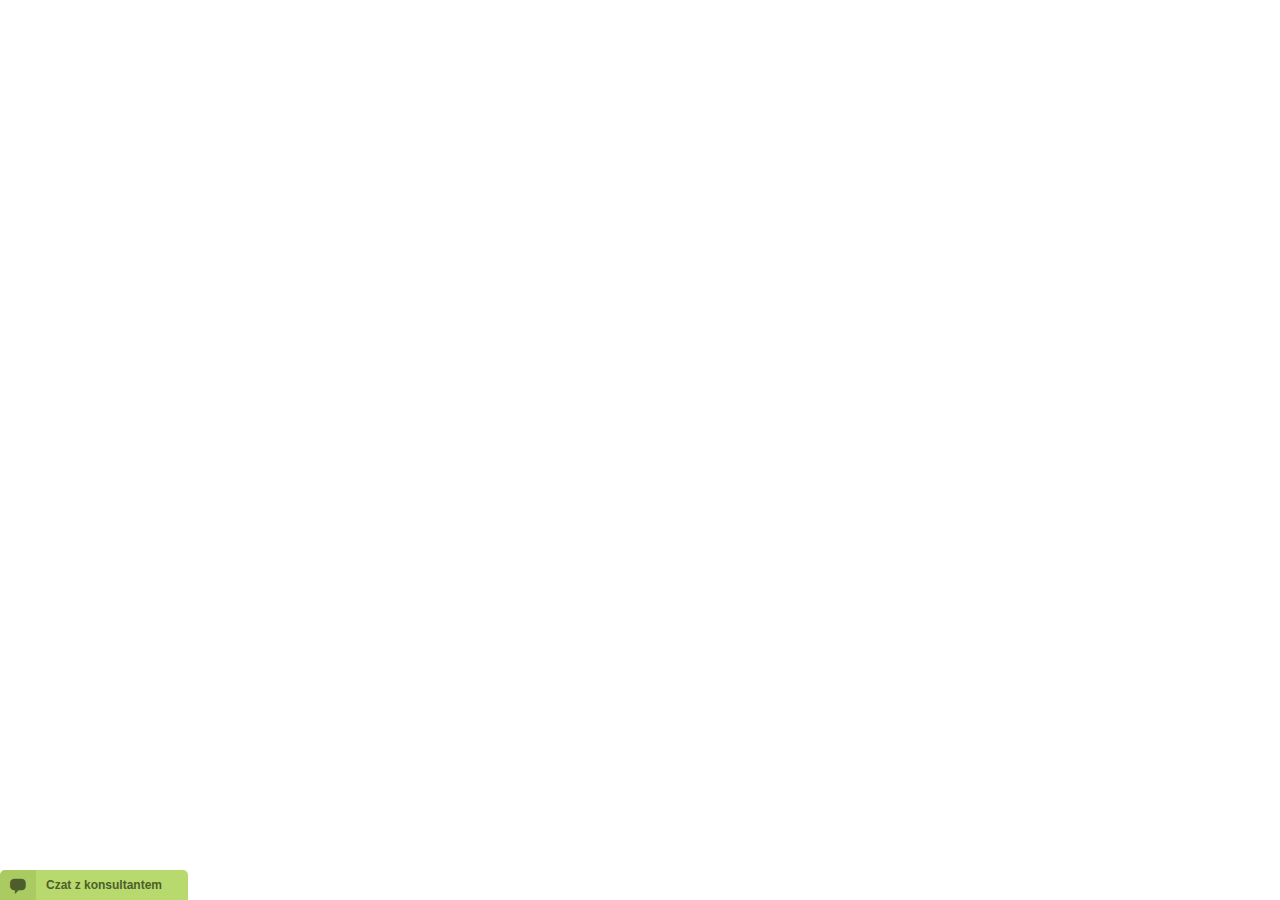
<file: assets/saved_resource.html>
<!DOCTYPE html>
<!-- saved from url=(0034)https://www.filarum.pl/jak-splacic -->
<html lang="pl" dir="ltr" style="overflow-y: hidden;"><head><meta http-equiv="Content-Type" content="text/html; charset=UTF-8"><style>html,body{height:100%;width:100%;} *{border:0;padding:0;margin:0;box-sizing:border-box;-moz-box-sizing:border-box;-webkit-box-sizing:border-box}</style><style type="text/css" __jx__stylesheet_id="jcss_">


.meshim_widget_Widget {font-family:Verdana, Geneva, sans-serif;;font-family:Verdana, Geneva, sans-serif;;font-size:12px;;}
.meshim_widget_Widget textarea {font-family:Verdana, Geneva, sans-serif;;font-family:Verdana, Geneva, sans-serif;;font-size:12px;;}
.meshim_widget_Widget input {font-family:Verdana, Geneva, sans-serif;;font-family:Verdana, Geneva, sans-serif;;font-size:12px;;}
.meshim_widget_Widget button {font-family:Verdana, Geneva, sans-serif;;font-family:Verdana, Geneva, sans-serif;;font-size:12px;;}
.meshim_widget_Widget :lang(ja) * {font-weight:normal!important;font-style:normal!important;}
.meshim_widget_Widget :lang(ja) ::-webkit-input-placeholder {font-style:normal!important;}
.meshim_widget_Widget :lang(ja) :-moz-placeholder {font-style:normal!important;}
.meshim_widget_Widget :lang(ja) ::-moz-placeholder {font-style:normal!important;}
.meshim_widget_Widget :lang(ja) :-ms-input-placeholder {font-style:normal!important;}
.meshim_widget_Widget :lang(ja) .placeholder {font-style:normal!important;}
.meshim_widget_Widget :lang(ko) * {font-weight:normal!important;font-style:normal!important;}
.meshim_widget_Widget :lang(ko) ::-webkit-input-placeholder {font-style:normal!important;}
.meshim_widget_Widget :lang(ko) :-moz-placeholder {font-style:normal!important;}
.meshim_widget_Widget :lang(ko) ::-moz-placeholder {font-style:normal!important;}
.meshim_widget_Widget :lang(ko) :-ms-input-placeholder {font-style:normal!important;}
.meshim_widget_Widget :lang(ko) .placeholder {font-style:normal!important;}
.meshim_widget_Widget :lang(zh_CN) * {font-weight:normal!important;font-style:normal!important;}
.meshim_widget_Widget :lang(zh_CN) ::-webkit-input-placeholder {font-style:normal!important;}
.meshim_widget_Widget :lang(zh_CN) :-moz-placeholder {font-style:normal!important;}
.meshim_widget_Widget :lang(zh_CN) ::-moz-placeholder {font-style:normal!important;}
.meshim_widget_Widget :lang(zh_CN) :-ms-input-placeholder {font-style:normal!important;}
.meshim_widget_Widget :lang(zh_CN) .placeholder {font-style:normal!important;}
.meshim_widget_Widget :lang(zh_TW) * {font-weight:normal!important;font-style:normal!important;}
.meshim_widget_Widget :lang(zh_TW) ::-webkit-input-placeholder {font-style:normal!important;}
.meshim_widget_Widget :lang(zh_TW) :-moz-placeholder {font-style:normal!important;}
.meshim_widget_Widget :lang(zh_TW) ::-moz-placeholder {font-style:normal!important;}
.meshim_widget_Widget :lang(zh_TW) :-ms-input-placeholder {font-style:normal!important;}
.meshim_widget_Widget :lang(zh_TW) .placeholder {font-style:normal!important;}
.meshim_widget_Widget.popout {position:absolute;top:0; left:0;width:100%; height:100%;}
.meshim_widget_Widget * {-webkit-tap-highlight-color:transparent;}
.meshim_widget_Widget input:focus {outline:none;}
.meshim_widget_Widget select:focus {outline:none;}
.meshim_widget_Widget textarea:focus {outline:none;}
.meshim_widget_Widget button:focus {outline:none;}
.meshim_widget_Widget img {-ms-interpolation-mode:bicubic;}
.meshim_widget_Widget input:-moz-placeholder {opacity:1;}
.meshim_widget_Widget input::-moz-placeholder {opacity:1;}
.meshim_widget_Widget textarea:-moz-placeholder {opacity:1;}
.meshim_widget_Widget textarea::-moz-placeholder {opacity:1;}
.meshim_widget_Widget input::-moz-focus-inner {padding:0;border:0;}
.meshim_widget_Widget button::-moz-focus-inner {padding:0;border:0;}
.meshim_widget_Widget table {font-size:100%;color:inherit;border-collapse:collapse;border-spacing:0;}




.meshim_widget_components_ChatWindow {position:relative;color:#666;;}
.meshim_widget_components_ChatWindow.popout {padding:0;margin:0 auto;width:100%; height:100%;max-width:650px;background:#FFF;;}
.meshim_widget_components_ChatWindow.mobile {max-width:none;width:100%;height:auto;min-height:100%;}
.meshim_widget_components_ChatWindow.tablet {max-width:mobileMaxWidthL;;}









.meshim_widget_widgets_ViewStack {width:100%; height:100%;}




.meshim_widget_components_chatWindow_MenuStack {width:100%; height:100%;}
.meshim_widget_components_chatWindow_MenuStack {overflow:visible;}
.meshim_widget_components_chatWindow_MenuStack.popout {position:absolute;}




.meshim_widget_components_chatWindow_MainStack {width:100%; height:100%;}
.meshim_widget_components_chatWindow_MainStack {overflow:hidden;box-shadow:0px 0px 3px 2px rgba(0,0,0,0.1);;}
.meshim_widget_components_chatWindow_MainStack.ms_br {border-top-left-radius:5px;; border-top-right-radius:5px;;}
.meshim_widget_components_chatWindow_MainStack.ms_bm {border-top-left-radius:5px;; border-top-right-radius:5px;;}
.meshim_widget_components_chatWindow_MainStack.ms_bl {border-top-left-radius:5px;; border-top-right-radius:5px;;}
.meshim_widget_components_chatWindow_MainStack.ms_tr {border-bottom-left-radius:5px;; border-bottom-right-radius:5px;;}
.meshim_widget_components_chatWindow_MainStack.ms_tm {border-bottom-left-radius:5px;; border-bottom-right-radius:5px;;}
.meshim_widget_components_chatWindow_MainStack.ms_tl {border-bottom-left-radius:5px;; border-bottom-right-radius:5px;;}
.meshim_widget_components_chatWindow_MainStack.popout {margin:0 auto;max-width:650px;min-width:240px;min-height:335px;height:100%;border-radius:0;}
.meshim_widget_components_chatWindow_MainStack.mobile {min-width:0; min-height:0;max-width:none;}



.meshim_widget_widgets_Branding {display:inline-block;color:#999;;}



.meshim_widget_widgets_branding_Link {color:inherit;text-decoration:inherit;}



.meshim_widget_widgets_IconFont {font-family:zopim, "Segoe UI Symbol", "Arial Unicode MS", "Lucida Sans Unicode", sans-serif;speak:none;font-style:normal;font-weight:normal;line-height:1;-webkit-font-smoothing:antialiased;}
.meshim_widget_widgets_IconFont:focus {outline:none;}



.meshim_widget_widgets_branding_ZopimGolion {color:inherit;text-decoration:inherit;}
.meshim_widget_widgets_branding_ZopimGolion {font-size:10px;}
.meshim_widget_widgets_branding_ZopimGolion.mobile {font-size:11px;}
.meshim_widget_widgets_branding_ZopimGolion .logo {line-height:inherit;padding-top:2px;padding-right:1px;}



.meshim_widget_widgets_ChatWindowPanel {position:relative;margin:chatWindowPanelMargin;;}
.meshim_widget_widgets_ChatWindowPanel .container {position:relative;background:#FFF;;border-width:0 1px;;border-style:solid;;border-color:#DDD;;}
.meshim_widget_widgets_ChatWindowPanel .mobile_options_menu_icon {position:absolute;z-index:102;}
.meshim_widget_widgets_ChatWindowPanel .chat_window_panel_branding.hidden {display:none!important;}
.meshim_widget_widgets_ChatWindowPanel .chat_window_panel_branding {display:block;padding:5px;margin:10px 0;text-align:center;}
.meshim_widget_widgets_ChatWindowPanel .container_and_brand_wrapper {width:100%; height:100%;}
.meshim_widget_widgets_ChatWindowPanel.full_frame_layout .container {width:100%; height:100%;overfow:hidden;}
.meshim_widget_widgets_ChatWindowPanel.full_frame_layout {overflow:hidden;width:100%; height:100%;}
.meshim_widget_widgets_ChatWindowPanel.free_flow_layout .container {width:auto; height:auto;}
.meshim_widget_widgets_ChatWindowPanel.free_flow_layout {overflow:auto;width:auto; height:auto;}
.meshim_widget_widgets_ChatWindowPanel.free_flow_with_fixed_titlebar_layout .container_and_brand_wrapper {overflow:auto;-webkit-overflow-scrolling:touch;}
.meshim_widget_widgets_ChatWindowPanel.free_flow_with_fixed_titlebar_layout .container {width:auto; height:auto;}
.meshim_widget_widgets_ChatWindowPanel.free_flow_with_fixed_titlebar_layout {overflow:hidden;width:100%; height:100%;}
.meshim_widget_widgets_ChatWindowPanel.has_title_bar {padding-top:24px;;}
.meshim_widget_widgets_ChatWindowPanel.has_action_bar_at_bottom {padding-bottom:24px;;}
.meshim_widget_widgets_ChatWindowPanel.cwp_small {width:240px;;height:335px;;}
.meshim_widget_widgets_ChatWindowPanel.cwp_medium {width:290px;;height:400px;;}
.meshim_widget_widgets_ChatWindowPanel.cwp_large {width:350px;;height:450px;;}
.meshim_widget_widgets_ChatWindowPanel.cwp_full {width:100%; height:100%;}
.meshim_widget_widgets_ChatWindowPanel.cwp_mini {width:240px;;height:200px;;}
.meshim_widget_widgets_ChatWindowPanel.ltr .mobile_options_menu_icon {top:0; left:0;}
.meshim_widget_widgets_ChatWindowPanel.rtl .mobile_options_menu_icon {top:0; right:0;}



.meshim_widget_widgets_BorderOverlay {position:absolute;top:0; left:0;width:100%; height:100%;border-radius:inherit;}



.meshim_widget_widgets_titleBar_MinimizeButton {width:22px;height:22px;position:relative;overflow:hidden;}
.meshim_widget_widgets_titleBar_MinimizeButton .bar {width:10px;height:2px;margin:auto;background-color:#62733d;;background-color:titleBarIconsColor;;}
.meshim_widget_widgets_titleBar_MinimizeButton .table {width:100%;height:100%;table-layout:fixed;border-spacing:0;border-collapse:collapse;}
.meshim_widget_widgets_titleBar_MinimizeButton .td {vertical-align:middle;}
.meshim_widget_widgets_titleBar_MinimizeButton .overlay {position:absolute;top:0; left:0;width:100%; height:100%;background-color:transparent;}



.meshim_widget_widgets_TitleBar.title_bar_popout {cursor:default;}
.meshim_widget_widgets_TitleBar {position:absolute;top:0; left:0;width:100%;overflow:hidden;z-index:10;height:24px;;color:#62733d;;background:#b8d96e;;}
.meshim_widget_widgets_TitleBar .border_overlay {border-width:0;;border-style:solid;;border-color:#DDD;;}
.meshim_widget_widgets_TitleBar .title .title_text {cursor:inherit;}
.meshim_widget_widgets_TitleBar .title .status_text {cursor:inherit;}
.meshim_widget_widgets_TitleBar .title .title_text {display:inline;display:titleBarTitleDisplay;;}
.meshim_widget_widgets_TitleBar .title .status_text {display:none;display:titleBarStatusDisplay;;}
.meshim_widget_widgets_TitleBar .title {white-space:nowrap;overflow:hidden;text-overflow:ellipsis;cursor:inherit;text-align:center;;font-size:11px;;line-height:24px;;font-weight:bold;;}
.meshim_widget_widgets_TitleBar.ltr .title {padding-left:60px;;padding-right:60px;;}
.meshim_widget_widgets_TitleBar.rtl .title {padding-left:60px;;padding-right:60px;;}
.meshim_widget_widgets_TitleBar .icons .icon_font:hover {titleBarItemHover;}
.meshim_widget_widgets_TitleBar .icons .icon_font {display:inline-block;text-align:center;padding-right:6px; padding-left:6px;line-height:24px;;}
.meshim_widget_widgets_TitleBar .icons .button_container {display:inline-block;vertical-align:middle;cursor:pointer;padding-top:2px;}
.meshim_widget_widgets_TitleBar .icons {position:absolute;cursor:default;color:titleBarIconsColor;;font-size:10px;;}
.meshim_widget_widgets_TitleBar.ltr .icons .button_container.last_child {padding-right:3px;}
.meshim_widget_widgets_TitleBar.ltr .icons {top:0; right:0;}
.meshim_widget_widgets_TitleBar.rtl .icons .button_container.last_child {padding-left:3px;}
.meshim_widget_widgets_TitleBar.rtl .icons {top:0; left:0;}
.meshim_widget_widgets_TitleBar.br {border-top-left-radius:5px;; border-top-right-radius:5px;;}
.meshim_widget_widgets_TitleBar.bm {border-top-left-radius:5px;; border-top-right-radius:5px;;}
.meshim_widget_widgets_TitleBar.bl {border-top-left-radius:5px;; border-top-right-radius:5px;;}
.meshim_widget_widgets_TitleBar.mobile .title {font-size:16px;;}
.meshim_widget_widgets_TitleBar.mobile.ltr .icons .button_container.last_child {padding:0;}
.meshim_widget_widgets_TitleBar.mobile.ltr .icons .button_container {padding:0;}
.meshim_widget_widgets_TitleBar.mobile.rtl .icons .button_container.last_child {padding:0;}
.meshim_widget_widgets_TitleBar.mobile.rtl .icons .button_container {padding:0;}
.meshim_widget_widgets_TitleBar.mobile {z-index:101;border-radius:0;}



.meshim_widget_widgets_ActionBar {position:absolute;bottom:0; left:0;overflow:hidden;z-index:10;width:100%;;height:24px;;color:#999;;background:#FFF;;padding-left:10px;; padding-right:10px;;}
.meshim_widget_widgets_ActionBar .border_overlay {border-width:0 1px 1px 1px;;border-style:solid;;border-color:#DDD;;}
.meshim_widget_widgets_ActionBar .actions {float:left;}
.meshim_widget_widgets_ActionBar .branding .icon_font {*color:#999;;*line-height:24px;;*text-decoration:none;}
.meshim_widget_widgets_ActionBar .branding:hover {color:#666;;}
.meshim_widget_widgets_ActionBar .branding {position:relative;float:right;color:#999;;line-height:24px;;}
.meshim_widget_widgets_ActionBar.rtl .actions {float:right;}
.meshim_widget_widgets_ActionBar.rtl .branding {float:left;}



.meshim_widget_widgets_CookieLawNotice .cookie_link {text-decoration:underline;cursor:pointer;}



.meshim_widget_widgets_actionBar_DefaultActionBar {position:absolute;bottom:0; left:0;overflow:hidden;z-index:10;width:100%;;height:24px;;color:#999;;background:#FFF;;padding-left:10px;; padding-right:10px;;}
.meshim_widget_widgets_actionBar_DefaultActionBar .border_overlay {border-width:0 1px 1px 1px;;border-style:solid;;border-color:#DDD;;}
.meshim_widget_widgets_actionBar_DefaultActionBar .actions {float:left;}
.meshim_widget_widgets_actionBar_DefaultActionBar .branding .icon_font {*color:#999;;*line-height:24px;;*text-decoration:none;}
.meshim_widget_widgets_actionBar_DefaultActionBar .branding:hover {color:#666;;}
.meshim_widget_widgets_actionBar_DefaultActionBar .branding {position:relative;float:right;color:#999;;line-height:24px;;}
.meshim_widget_widgets_actionBar_DefaultActionBar.rtl .actions {float:right;}
.meshim_widget_widgets_actionBar_DefaultActionBar.rtl .branding {float:left;}
.meshim_widget_widgets_actionBar_DefaultActionBar button {position:relative;vertical-align:top;text-align:left;background:transparent; background-color:transparent;border:none;line-height:24px;;}
.meshim_widget_widgets_actionBar_DefaultActionBar button.disabled {cursor:default;color:#AAA;;}
.meshim_widget_widgets_actionBar_DefaultActionBar button {cursor:pointer;}
.meshim_widget_widgets_actionBar_DefaultActionBar button *.disabled {cursor:default;color:#AAA;;}
.meshim_widget_widgets_actionBar_DefaultActionBar button * {cursor:pointer;}
.meshim_widget_widgets_actionBar_DefaultActionBar .logged_in_name {display:inline-block;white-space:nowrap;overflow:hidden;text-overflow:ellipsis;*height:1em;*vertical-align:top;}
.meshim_widget_widgets_actionBar_DefaultActionBar .divider {display:inline-block;font-size:0.8em;line-height:24px;;margin:0 5px;cursor:default;opacity:0.5;}
.meshim_widget_widgets_actionBar_DefaultActionBar button {color:#999;;}
.meshim_widget_widgets_actionBar_DefaultActionBar .divider {color:#999;;}
.meshim_widget_widgets_actionBar_DefaultActionBar button:hover {color:#666;;}
.meshim_widget_widgets_actionBar_DefaultActionBar .cookie_law {position:relative;}
.meshim_widget_widgets_actionBar_DefaultActionBar.action_bar_small  .logged_in_name {max-width:120px; *width:120px;}
.meshim_widget_widgets_actionBar_DefaultActionBar.action_bar_medium .logged_in_name {max-width:160px; *width:160px;}
.meshim_widget_widgets_actionBar_DefaultActionBar.action_bar_large  .logged_in_name {max-width:180px; *width:180px;}



.meshim_widget_widgets_Toast {color:#666;;background:rgba(255, 255, 255, 0.95);;padding:10px;;border-width:1px;;border-style:solid;;border-color:#DDD;;border-radius:5px;;box-shadow:0px 0px 3px 2px rgba(0,0,0,0.1);;}



.meshim_widget_widgets_toast_disconnected_Image .dot {margin-right:3px;}



.meshim_widget_widgets_toast_disconnected_image_Dot.dark {opacity:1;}
.meshim_widget_widgets_toast_disconnected_image_Dot {position:relative;display:inline-block;width:6px; height:6px;background:#666;;border-radius:50%;opacity:0.5;transition:all 0.3s;}



.meshim_widget_widgets_toast_Disconnected {color:#666;;background:rgba(255, 255, 255, 0.95);;padding:10px;;border-width:1px;;border-style:solid;;border-color:#DDD;;border-radius:5px;;box-shadow:0px 0px 3px 2px rgba(0,0,0,0.1);;}
.meshim_widget_widgets_toast_Disconnected.toast_disconnected {cursor:pointer;}
.meshim_widget_widgets_toast_Disconnected {text-align:center;}
.meshim_widget_widgets_toast_Disconnected .reconnecting_toast_text {display:block;margin-left:34px;font-weight:bold;text-align:left;}
.meshim_widget_widgets_toast_Disconnected .reconnecting_toast_image {float:left;margin-top:-2px;}



.meshim_widget_widgets_ChatWindowDisconnectedToast .toast {display:inline-block;max-width:80%;}
.meshim_widget_widgets_ChatWindowDisconnectedToast {position:absolute;z-index:1000;top:40px;left:0;width:100%;height:0;text-align:center;}
.meshim_widget_widgets_ChatWindowDisconnectedToast.mobile {position:fixed;top:60px;}



.meshim_widget_widgets_toast_NewMessagesToast.small {padding:8px;}
.meshim_widget_widgets_toast_NewMessagesToast.msgs .message {display:inline-block;}
.meshim_widget_widgets_toast_NewMessagesToast.msgs .spacer {display:inline-block;}
.meshim_widget_widgets_toast_NewMessagesToast {text-align:center;font-weight:bold;display:inline-flex;align-items:center;flex-direction:row;color:#666;;background:rgba(255, 255, 255, 0.95);;padding:10px;border-radius:16px;box-shadow:0px 2px 8px 2px rgba(0,0,0,0.1);cursor:pointer;}
.meshim_widget_widgets_toast_NewMessagesToast .message {display:none;}
.meshim_widget_widgets_toast_NewMessagesToast .spacer {display:none;width:4px;}
.meshim_widget_widgets_toast_NewMessagesToast .arrow_icon {margin-top:3px;}
.meshim_widget_widgets_toast_NewMessagesToast .arrow_container {font-size:10px;position:relative;display:inline-block;width:12px; height:12px;vertical-align:middle;color:colors.grey500;;}



.meshim_widget_components_chatWindow_chatPanel_File {color:#666;;background:rgba(255, 255, 255, 0.95);;padding:10px;;border-width:1px;;border-style:solid;;border-color:#DDD;;border-radius:5px;;box-shadow:0px 0px 3px 2px rgba(0,0,0,0.1);;}
.meshim_widget_components_chatWindow_chatPanel_File.fade_out {opacity:0;}
.meshim_widget_components_chatWindow_chatPanel_File {position:absolute;z-index:1000;top:50%;left:50%;width:160px;height:auto;margin-top:-32px;margin-left:-80px;padding:10px;text-align:center;font-weight:bold;transition:opacity 0.5s linear 2.5s;opacity:1;fileToast;}



.meshim_widget_widgets_AbsolutePaddingContainer {position:relative;*overflow:visible;width:100%;height:100%;}



.meshim_widget_widgets_ChatWindowContent {position:relative;*overflow:visible;width:100%;height:100%;}
.meshim_widget_widgets_ChatWindowContent.mobile {margin:0 auto;height:auto;border:none;max-width:mobileMaxWidthS;;}
.meshim_widget_widgets_ChatWindowContent.tablet {max-width:mobileMaxWidth;;}



.meshim_widget_components_chatWindow_chatPanel_ChatPanelHeader .profile_table {width:100%;}
.meshim_widget_components_chatWindow_chatPanel_ChatPanelHeader .card .avatar_cell .profile_avatar {position:absolute;bottom:0;width:50px; height:50px;border-width:chatPanelProfileCardAvatarBorderWidth;;border-style:chatPanelProfileCardAvatarBorderStyle;;border-color:chatPanelProfileCardAvatarBorderColor;;border-radius:chatPanelProfileCardAvatarRadius;;box-shadow:chatPanelProfileCardAvatarShadow;;}
.meshim_widget_components_chatWindow_chatPanel_ChatPanelHeader .card .avatar_cell {width:50px;vertical-align:bottom;}
.meshim_widget_components_chatWindow_chatPanel_ChatPanelHeader .card .content_cell .profile_name {overflow:hidden;width:100%;white-space:nowrap;}
.meshim_widget_components_chatWindow_chatPanel_ChatPanelHeader .card .content_cell .profile_title {overflow:hidden;width:100%;white-space:nowrap;}
.meshim_widget_components_chatWindow_chatPanel_ChatPanelHeader .card .content_cell {padding:0 10px;vertical-align:middle;width:100%;height:32px;}
.meshim_widget_components_chatWindow_chatPanel_ChatPanelHeader .rating_cell {width:52px;vertical-align:middle;}
.meshim_widget_components_chatWindow_chatPanel_ChatPanelHeader .cursor_pointer {cursor:pointer;}
.meshim_widget_components_chatWindow_chatPanel_ChatPanelHeader .display_none {display:none;}
.meshim_widget_components_chatWindow_chatPanel_ChatPanelHeader {height:100%;}
.meshim_widget_components_chatWindow_chatPanel_ChatPanelHeader.mobile .card .avatar_cell .profile_avatar {position:relative;width:40px; height:40px;}
.meshim_widget_components_chatWindow_chatPanel_ChatPanelHeader.mobile .card .avatar_cell {width:40px;vertical-align:middle;}
.meshim_widget_components_chatWindow_chatPanel_ChatPanelHeader.mobile .card .content_cell .profile_name {margin-top:3px;}
.meshim_widget_components_chatWindow_chatPanel_ChatPanelHeader.mobile .card .content_cell {vertical-align:middle;}
.meshim_widget_components_chatWindow_chatPanel_ChatPanelHeader.mobile .rating_cell {width:88px;}



.meshim_widget_widgets_Gravatar .avatar {background:#FFF;}
.meshim_widget_widgets_Gravatar.hide_auth_type .auth_type {display:none!important;}
.meshim_widget_widgets_Gravatar {width:60px;height:60px;position:relative;overflow:hidden;border-width:0;;border-style:solid;;border-color:#DDD;;border-radius:3px;;box-shadow:avatarShadow;;}



.meshim_widget_widgets_profileCard_MemberName {white-space:inherit;overflow:hidden;text-overflow:ellipsis;font-weight:bold;line-height:1.2;padding-bottom:2px;}



.meshim_widget_widgets_profileCard_TitleHolder {white-space:inherit;overflow:hidden;text-overflow:ellipsis;padding-bottom:2px;}



.meshim_widget_widgets_ProfileCard .profile_table td {padding:0px;}
.meshim_widget_widgets_ProfileCard .profile_table {width:100%;table-layout:fixed;font-size:100%;border-spacing:0px;border-collapse:collapse;}
.meshim_widget_widgets_ProfileCard .profile_avatar {width:32px;height:32px;border-width:0;;border-style:profileCardAvatarBorderStyle;;border-color:profileCardAvatarBorderColor;;border-radius:profileCardAvatarRadius;;box-shadow:0px 1px 2px rgba(0,0,0,0.2);;}
.meshim_widget_widgets_ProfileCard .profile_name {font-weight:bold;color:#7a8f48;;}
.meshim_widget_widgets_ProfileCard .profile_title {color:#AAA;;}
.meshim_widget_widgets_ProfileCard .profile_name {line-height:1.2;}
.meshim_widget_widgets_ProfileCard .profile_title {line-height:1.2;}
.meshim_widget_widgets_ProfileCard {width:100%;position:relative;}
.meshim_widget_widgets_ProfileCard.no_avatar .profile_table .avatar_cell {display:none;}
.meshim_widget_widgets_ProfileCard.no_avatar .profile_table .content_cell {padding-left:0px;}
.meshim_widget_widgets_ProfileCard.no_title_name .profile_table .content_cell {visibility:hidden;}
.meshim_widget_widgets_ProfileCard.mobile .profile_table {height:100%;}



.meshim_widget_widgets_AgentProfileCard .profile_table td {padding:0px;}
.meshim_widget_widgets_AgentProfileCard .profile_table {width:100%;table-layout:fixed;font-size:100%;border-spacing:0px;border-collapse:collapse;}
.meshim_widget_widgets_AgentProfileCard .profile_avatar {width:32px;height:32px;border-width:0;;border-style:profileCardAvatarBorderStyle;;border-color:profileCardAvatarBorderColor;;border-radius:profileCardAvatarRadius;;box-shadow:0px 1px 2px rgba(0,0,0,0.2);;}
.meshim_widget_widgets_AgentProfileCard .profile_name {font-weight:bold;color:#7a8f48;;}
.meshim_widget_widgets_AgentProfileCard .profile_title {color:#AAA;;}
.meshim_widget_widgets_AgentProfileCard .profile_name {line-height:1.2;}
.meshim_widget_widgets_AgentProfileCard .profile_title {line-height:1.2;}
.meshim_widget_widgets_AgentProfileCard {width:100%;position:relative;}
.meshim_widget_widgets_AgentProfileCard.no_avatar .profile_table .avatar_cell {display:none;}
.meshim_widget_widgets_AgentProfileCard.no_avatar .profile_table .content_cell {padding-left:0px;}
.meshim_widget_widgets_AgentProfileCard.no_title_name .profile_table .content_cell {visibility:hidden;}
.meshim_widget_widgets_AgentProfileCard.mobile .profile_table {height:100%;}




.meshim_widget_widgets_iconFont_Auth {font-family:zopim, "Segoe UI Symbol", "Arial Unicode MS", "Lucida Sans Unicode", sans-serif;speak:none;font-style:normal;font-weight:normal;line-height:1;-webkit-font-smoothing:antialiased;}
.meshim_widget_widgets_iconFont_Auth:focus {outline:none;}
.meshim_widget_widgets_iconFont_Auth.facebook {color:#3B5998;;}
.meshim_widget_widgets_iconFont_Auth.twitter {color:#00ACEE;;}
.meshim_widget_widgets_iconFont_Auth.hoverable:hover.facebook {color:#637BAD;;}
.meshim_widget_widgets_iconFont_Auth.hoverable:hover.twitter {color:#7EB2D4;;}
.meshim_widget_widgets_iconFont_Auth.hoverable:hover.google {opacity:0.8;}
.meshim_widget_widgets_iconFont_Auth.hoverable:focus.facebook {color:#637BAD;;}
.meshim_widget_widgets_iconFont_Auth.hoverable:focus.twitter {color:#7EB2D4;;}
.meshim_widget_widgets_iconFont_Auth.hoverable:focus.google {opacity:0.8;}
.meshim_widget_widgets_iconFont_Auth.hoverable:active.facebook {color:#637BAD;;}
.meshim_widget_widgets_iconFont_Auth.hoverable:active.twitter {color:#7EB2D4;;}
.meshim_widget_widgets_iconFont_Auth.hoverable:active.google {opacity:0.8;}



.meshim_widget_widgets_gravatar_GravatarImage {position:relative;}
.meshim_widget_widgets_gravatar_GravatarImage .img {width:100%; height:100%;}
.meshim_widget_widgets_gravatar_GravatarImage .auth_type.facebook {color:#3B5998;;}
.meshim_widget_widgets_gravatar_GravatarImage .auth_type.twitter {color:#00ACEE;;}
.meshim_widget_widgets_gravatar_GravatarImage .auth_type.google {font-size:9px;padding-top:3px;padding-right:1px;padding-left:1px;}
.meshim_widget_widgets_gravatar_GravatarImage .auth_type {position:absolute;bottom:0; left:0;background:#FFF;font-size:12px; width:12px; height:12px;line-height:16px;overflow:hidden;border-radius:2px;}



.meshim_widget_widgets_gravatar_GravatarOne .avatar {width:100%;height:100%;border:0px none;}
.meshim_widget_widgets_gravatar_GravatarOne {position:relative;width:100%;height:100%;}



.meshim_widget_widgets_ScrollableFrame {position:relative;width:100%; height:100%;}
.meshim_widget_widgets_ScrollableFrame .scrollable_inner {position:relative;width:100%; height:100%;}
.meshim_widget_widgets_ScrollableFrame .scrollable_inner {overflow-x:hidden;overflow-y:auto;padding-bottom:0!important;}
.meshim_widget_widgets_ScrollableFrame .scrollable_fixed_top {position:absolute;left:0; right:0;pointer-events:none;}
.meshim_widget_widgets_ScrollableFrame .scrollable_fixed_bottom {position:absolute;left:0; right:0;pointer-events:none;}
.meshim_widget_widgets_ScrollableFrame .scrollable_fixed_top {top:0;height:5px;;background:#000;background:-o-linear-gradient(top,rgba(0,0,0,0.05),rgba(0,0,0,0));background:-moz-linear-gradient(top,rgba(0,0,0,0.05),rgba(0,0,0,0));background:-ms-linear-gradient(top,rgba(0,0,0,0.05),rgba(0,0,0,0));background:linear-gradient(top,rgba(0,0,0,0.05),rgba(0,0,0,0));background:-webkit-gradient(linear,center top,center bottom,from(rgba(0,0,0,0.05)),to(rgba(0,0,0,0)));filter:progid:DXImageTransform.Microsoft.gradient(startColorstr=#0d000000, endColorstr=#00000000);-ms-filter:progid:DXImageTransform.Microsoft.gradient(startColorstr=#0d000000, endColorstr=#00000000);;background-color:transparent;;}
.meshim_widget_widgets_ScrollableFrame .scrollable_fixed_bottom {bottom:0;height:5px;;background:#000;background:-o-linear-gradient(top,rgba(0,0,0,0),rgba(0,0,0,0.05));background:-moz-linear-gradient(top,rgba(0,0,0,0),rgba(0,0,0,0.05));background:-ms-linear-gradient(top,rgba(0,0,0,0),rgba(0,0,0,0.05));background:linear-gradient(top,rgba(0,0,0,0),rgba(0,0,0,0.05));background:-webkit-gradient(linear,center top,center bottom,from(rgba(0,0,0,0)),to(rgba(0,0,0,0.05)));filter:progid:DXImageTransform.Microsoft.gradient(startColorstr=#00000000, endColorstr=#0d000000);-ms-filter:progid:DXImageTransform.Microsoft.gradient(startColorstr=#00000000, endColorstr=#0d000000);;background-color:transparent;;}
.meshim_widget_widgets_ScrollableFrame.scroll_top .scrollable_fixed_top {display:none;}
.meshim_widget_widgets_ScrollableFrame.scroll_bottom .scrollable_fixed_bottom {display:none;}
.meshim_widget_widgets_ScrollableFrame.sf_small .scrollable_inner {padding:10px;;}
.meshim_widget_widgets_ScrollableFrame.sf_small {padding:scrollableFramePaddingSmall;;}
.meshim_widget_widgets_ScrollableFrame.sf_medium .scrollable_inner {padding:20px;;}
.meshim_widget_widgets_ScrollableFrame.sf_medium {padding:scrollableFramePaddingMedium;;}
.meshim_widget_widgets_ScrollableFrame.sf_large .scrollable_inner {padding:20px;;}
.meshim_widget_widgets_ScrollableFrame.sf_large {padding:scrollableFramePaddingLarge;;}
@media only screen and (max-width: 300px) { .meshim_widget_widgets_ScrollableFrame.popout   .scrollable_inner {padding:10px;;} }
@media only screen and (max-width: 300px) { .meshim_widget_widgets_ScrollableFrame.popout   {padding:scrollableFramePaddingSmall;;} }
@media only screen and (min-width: 300px) and (max-width: 500px) { .meshim_widget_widgets_ScrollableFrame.popout   .scrollable_inner {padding:20px;;} }
@media only screen and (min-width: 300px) and (max-width: 500px) { .meshim_widget_widgets_ScrollableFrame.popout   {padding:scrollableFramePaddingMedium;;} }
@media only screen and (min-width: 500px) { .meshim_widget_widgets_ScrollableFrame.popout   .scrollable_inner {padding:20px;;} }
@media only screen and (min-width: 500px) { .meshim_widget_widgets_ScrollableFrame.popout   {padding:scrollableFramePaddingLarge;;} }
.meshim_widget_widgets_ScrollableFrame.mobile .scrollable_inner {padding:10px;}
.meshim_widget_widgets_ScrollableFrame.mobile {border-bottom:none;}



 @-webkit-keyframes spinner { to {transform:rotate(360deg);} } 
 @-moz-keyframes spinner { to {transform:rotate(360deg);} } 
 @-ms-keyframes spinner { to {transform:rotate(360deg);} } 
 @-o-keyframes spinner { to {transform:rotate(360deg);} } 
 @keyframes spinner { to {transform:rotate(360deg);} } 
.meshim_widget_components_chatWindow_chatPanel_Spinner {width:16px;height:16px;margin:auto;}
.meshim_widget_components_chatWindow_chatPanel_Spinner .inner {width:100%;height:100%;border-radius:50%;border:2px solid transparent;border-top-color:#ddd;border-right-color:#ddd;animation:spinner .6s linear infinite;}






.meshim_widget_components_chatWindow_chatPanel_ChatLog {position:relative;}
.meshim_widget_components_chatWindow_chatPanel_ChatLog .visitor .chat_bubble .arrow_border {border-color:#EEE;;}
.meshim_widget_components_chatWindow_chatPanel_ChatLog .visitor .chat_bubble .arrow_background {border-color:#FBFBFB;;}
.meshim_widget_components_chatWindow_chatPanel_ChatLog .visitor .chat_bubble .image_file_border {border-color:#EEE;;}
.meshim_widget_components_chatWindow_chatPanel_ChatLog .visitor .chat_bubble .generic_file_border {border-color:#EEE;;}
.meshim_widget_components_chatWindow_chatPanel_ChatLog .visitor .chat_bubble {background:#FBFBFB;;border-width:1px;;border-style:solid;;border-color:#EEE;;}
.meshim_widget_components_chatWindow_chatPanel_ChatLog .agent .chat_bubble .arrow_border {border-color:#d4e8a8;;}
.meshim_widget_components_chatWindow_chatPanel_ChatLog .agent .chat_bubble .arrow_background {border-color:#f0f7e2;;}
.meshim_widget_components_chatWindow_chatPanel_ChatLog .agent .chat_bubble .image_file_border {border-color:#d4e8a8;;}
.meshim_widget_components_chatWindow_chatPanel_ChatLog .agent .chat_bubble .generic_file_border {border-color:#d4e8a8;;}
.meshim_widget_components_chatWindow_chatPanel_ChatLog .agent .chat_bubble {background:#f0f7e2;;border-width:1px;;border-style:solid;;border-color:#d4e8a8;;}
.meshim_widget_components_chatWindow_chatPanel_ChatLog .log_avatar {border-width:1px;;border-style:chatLogAvatarBorderStyle;;border-color:chatLogAvatarBorderColor;;border-radius:chatLogAvatarRadius;;box-shadow:chatLogAvatarShadow;;}
.meshim_widget_components_chatWindow_chatPanel_ChatLog .group_head {margin-top:10px;;}
.meshim_widget_components_chatWindow_chatPanel_ChatLog .card {margin-top:10px;;}
.meshim_widget_components_chatWindow_chatPanel_ChatLog .group_children.bubble_avatar {margin-top:10px;;}
.meshim_widget_components_chatWindow_chatPanel_ChatLog .group_children.bubble {margin-top:10px;;}
.meshim_widget_components_chatWindow_chatPanel_ChatLog a {color:inherit;}
.meshim_widget_components_chatWindow_chatPanel_ChatLog .card {margin-left:auto; margin-right:auto;}
.meshim_widget_components_chatWindow_chatPanel_ChatLog.chat_log_medium .card {max-width:220px;}
.meshim_widget_components_chatWindow_chatPanel_ChatLog.chat_log_large .card {max-width:260px;}



.meshim_widget_components_chatWindow_chatPanel_HistoryLog {position:relative;}
.meshim_widget_components_chatWindow_chatPanel_HistoryLog .visitor .chat_bubble .arrow_border {border-color:#EEE;;}
.meshim_widget_components_chatWindow_chatPanel_HistoryLog .visitor .chat_bubble .arrow_background {border-color:#FBFBFB;;}
.meshim_widget_components_chatWindow_chatPanel_HistoryLog .visitor .chat_bubble .image_file_border {border-color:#EEE;;}
.meshim_widget_components_chatWindow_chatPanel_HistoryLog .visitor .chat_bubble .generic_file_border {border-color:#EEE;;}
.meshim_widget_components_chatWindow_chatPanel_HistoryLog .visitor .chat_bubble {background:#FBFBFB;;border-width:1px;;border-style:solid;;border-color:#EEE;;}
.meshim_widget_components_chatWindow_chatPanel_HistoryLog .agent .chat_bubble .arrow_border {border-color:#d4e8a8;;}
.meshim_widget_components_chatWindow_chatPanel_HistoryLog .agent .chat_bubble .arrow_background {border-color:#f0f7e2;;}
.meshim_widget_components_chatWindow_chatPanel_HistoryLog .agent .chat_bubble .image_file_border {border-color:#d4e8a8;;}
.meshim_widget_components_chatWindow_chatPanel_HistoryLog .agent .chat_bubble .generic_file_border {border-color:#d4e8a8;;}
.meshim_widget_components_chatWindow_chatPanel_HistoryLog .agent .chat_bubble {background:#f0f7e2;;border-width:1px;;border-style:solid;;border-color:#d4e8a8;;}
.meshim_widget_components_chatWindow_chatPanel_HistoryLog .log_avatar {border-width:1px;;border-style:chatLogAvatarBorderStyle;;border-color:chatLogAvatarBorderColor;;border-radius:chatLogAvatarRadius;;box-shadow:chatLogAvatarShadow;;}
.meshim_widget_components_chatWindow_chatPanel_HistoryLog .group_head {margin-top:10px;;}
.meshim_widget_components_chatWindow_chatPanel_HistoryLog .card {margin-top:10px;;}
.meshim_widget_components_chatWindow_chatPanel_HistoryLog .group_children.bubble_avatar {margin-top:10px;;}
.meshim_widget_components_chatWindow_chatPanel_HistoryLog .group_children.bubble {margin-top:10px;;}
.meshim_widget_components_chatWindow_chatPanel_HistoryLog a {color:inherit;}
.meshim_widget_components_chatWindow_chatPanel_HistoryLog .card {margin-left:auto; margin-right:auto;}
.meshim_widget_components_chatWindow_chatPanel_HistoryLog.chat_log_medium .card {max-width:220px;}
.meshim_widget_components_chatWindow_chatPanel_HistoryLog.chat_log_large .card {max-width:260px;}








.meshim_widget_widgets_chatLogRenderer_SystemLogRenderer {font-size:11px;;color:#AAA;;background:chatLogSystemMsgBg;;border-width:0;;border-style:solid;;border-color:#DDD;;padding:chatLogSystemMsgPadding;;text-align:center;}



.meshim_widget_widgets_chatLogRenderer_TypingRenderer {font-size:11px;;color:#AAA;;background:chatLogSystemMsgBg;;border-width:0;;border-style:solid;;border-color:#DDD;;padding:chatLogSystemMsgPadding;;text-align:center;}
.meshim_widget_widgets_chatLogRenderer_TypingRenderer {width:100%;}



.meshim_widget_components_chatWindow_chatPanel_QueueMessage {font-size:11px;;color:#AAA;;background:chatLogSystemMsgBg;;border-width:0;;border-style:solid;;border-color:#DDD;;padding:chatLogSystemMsgPadding;;text-align:center;}
.meshim_widget_components_chatWindow_chatPanel_QueueMessage.hidden {display:none;}



.meshim_widget_components_chatWindow_chatPanel_ChatLogContainer {position:relative;width:100%; height:100%;}
.meshim_widget_components_chatWindow_chatPanel_ChatLogContainer .scrollable_inner {position:relative;width:100%; height:100%;}
.meshim_widget_components_chatWindow_chatPanel_ChatLogContainer .scrollable_inner {overflow-x:hidden;overflow-y:auto;padding-bottom:0!important;}
.meshim_widget_components_chatWindow_chatPanel_ChatLogContainer .scrollable_fixed_top {position:absolute;left:0; right:0;pointer-events:none;}
.meshim_widget_components_chatWindow_chatPanel_ChatLogContainer .scrollable_fixed_bottom {position:absolute;left:0; right:0;pointer-events:none;}
.meshim_widget_components_chatWindow_chatPanel_ChatLogContainer .scrollable_fixed_top {top:0;height:5px;;background:#000;background:-o-linear-gradient(top,rgba(0,0,0,0.05),rgba(0,0,0,0));background:-moz-linear-gradient(top,rgba(0,0,0,0.05),rgba(0,0,0,0));background:-ms-linear-gradient(top,rgba(0,0,0,0.05),rgba(0,0,0,0));background:linear-gradient(top,rgba(0,0,0,0.05),rgba(0,0,0,0));background:-webkit-gradient(linear,center top,center bottom,from(rgba(0,0,0,0.05)),to(rgba(0,0,0,0)));filter:progid:DXImageTransform.Microsoft.gradient(startColorstr=#0d000000, endColorstr=#00000000);-ms-filter:progid:DXImageTransform.Microsoft.gradient(startColorstr=#0d000000, endColorstr=#00000000);;background-color:transparent;;}
.meshim_widget_components_chatWindow_chatPanel_ChatLogContainer .scrollable_fixed_bottom {bottom:0;height:5px;;background:#000;background:-o-linear-gradient(top,rgba(0,0,0,0),rgba(0,0,0,0.05));background:-moz-linear-gradient(top,rgba(0,0,0,0),rgba(0,0,0,0.05));background:-ms-linear-gradient(top,rgba(0,0,0,0),rgba(0,0,0,0.05));background:linear-gradient(top,rgba(0,0,0,0),rgba(0,0,0,0.05));background:-webkit-gradient(linear,center top,center bottom,from(rgba(0,0,0,0)),to(rgba(0,0,0,0.05)));filter:progid:DXImageTransform.Microsoft.gradient(startColorstr=#00000000, endColorstr=#0d000000);-ms-filter:progid:DXImageTransform.Microsoft.gradient(startColorstr=#00000000, endColorstr=#0d000000);;background-color:transparent;;}
.meshim_widget_components_chatWindow_chatPanel_ChatLogContainer.scroll_top .scrollable_fixed_top {display:none;}
.meshim_widget_components_chatWindow_chatPanel_ChatLogContainer.scroll_bottom .scrollable_fixed_bottom {display:none;}
.meshim_widget_components_chatWindow_chatPanel_ChatLogContainer.sf_small .scrollable_inner {padding:10px;;}
.meshim_widget_components_chatWindow_chatPanel_ChatLogContainer.sf_small {padding:scrollableFramePaddingSmall;;}
.meshim_widget_components_chatWindow_chatPanel_ChatLogContainer.sf_medium .scrollable_inner {padding:20px;;}
.meshim_widget_components_chatWindow_chatPanel_ChatLogContainer.sf_medium {padding:scrollableFramePaddingMedium;;}
.meshim_widget_components_chatWindow_chatPanel_ChatLogContainer.sf_large .scrollable_inner {padding:20px;;}
.meshim_widget_components_chatWindow_chatPanel_ChatLogContainer.sf_large {padding:scrollableFramePaddingLarge;;}
@media only screen and (max-width: 300px) { .meshim_widget_components_chatWindow_chatPanel_ChatLogContainer.popout   .scrollable_inner {padding:10px;;} }
@media only screen and (max-width: 300px) { .meshim_widget_components_chatWindow_chatPanel_ChatLogContainer.popout   {padding:scrollableFramePaddingSmall;;} }
@media only screen and (min-width: 300px) and (max-width: 500px) { .meshim_widget_components_chatWindow_chatPanel_ChatLogContainer.popout   .scrollable_inner {padding:20px;;} }
@media only screen and (min-width: 300px) and (max-width: 500px) { .meshim_widget_components_chatWindow_chatPanel_ChatLogContainer.popout   {padding:scrollableFramePaddingMedium;;} }
@media only screen and (min-width: 500px) { .meshim_widget_components_chatWindow_chatPanel_ChatLogContainer.popout   .scrollable_inner {padding:20px;;} }
@media only screen and (min-width: 500px) { .meshim_widget_components_chatWindow_chatPanel_ChatLogContainer.popout   {padding:scrollableFramePaddingLarge;;} }
.meshim_widget_components_chatWindow_chatPanel_ChatLogContainer.mobile .scrollable_inner {padding:10px;}
.meshim_widget_components_chatWindow_chatPanel_ChatLogContainer.mobile {border-bottom:none;}
.meshim_widget_components_chatWindow_chatPanel_ChatLogContainer .group_head {margin-top:10px;;}
.meshim_widget_components_chatWindow_chatPanel_ChatLogContainer .chat_log_wrapper {margin:10px;;}
.meshim_widget_components_chatWindow_chatPanel_ChatLogContainer .queue_message {margin-top:10px;}
.meshim_widget_components_chatWindow_chatPanel_ChatLogContainer .large_spinner {position:fixed;margin:auto;top:0; bottom:0; left:0; right:0;}




.meshim_widget_widgets_FakeInput {display:block;-webkit-appearance:none;*overflow:visible;width:100%;color:#666;;background:#FFF;;padding:6px;;border-width:1px;;border-style:solid;;border-color:#DDD;;border-radius:5px;;box-shadow:inputShadow;;}
.meshim_widget_widgets_FakeInput:focus {color:inputFocusColor;;background:inputFocusBg;;border-color:#9dba5e;;box-shadow:inputFocusShadow;;outline:none;}
.meshim_widget_widgets_FakeInput.focus {color:inputFocusColor;;background:inputFocusBg;;border-color:#9dba5e;;box-shadow:inputFocusShadow;;outline:none;}
.meshim_widget_widgets_FakeInput::-webkit-input-placeholder {color:#AAA;;font-style:italic;;}
.meshim_widget_widgets_FakeInput:-moz-placeholder {color:#AAA;;font-style:italic;;}
.meshim_widget_widgets_FakeInput::-moz-placeholder {color:#AAA;;font-style:italic;;}
.meshim_widget_widgets_FakeInput:-ms-input-placeholder {color:#AAA;;font-style:italic;;}
.meshim_widget_widgets_FakeInput.placeholder {color:#AAA;;font-style:italic;;}
.meshim_widget_widgets_FakeInput.invalid {color:inputInvalidColor;;background:inputInvalidBg;;border-color:#CC0000;;box-shadow:inputInvalidShadow;;}
.meshim_widget_widgets_FakeInput.invalid.mobile {padding-right:30px;}
.meshim_widget_widgets_FakeInput.invalid.rtl.mobile {padding-right:6px;;padding-left:30px;}
.meshim_widget_widgets_FakeInput.unstyled {border:none;background:transparent;box-shadow:none;}
.meshim_widget_widgets_FakeInput.standalone {margin-top:10px;margin-bottom:5px;}






.meshim_widget_widgets_Button:hover {color:buttonHoverColor;;background:#bedf74;;border-color:buttonHoverBorderColor;;box-shadow:buttonHoverShadow;;}
.meshim_widget_widgets_Button:focus {color:buttonHoverColor;;background:#bedf74;;border-color:buttonHoverBorderColor;;box-shadow:buttonHoverShadow;;}
.meshim_widget_widgets_Button:active {color:buttonActiveColor;;background:buttonActiveBg;;border-color:buttonActiveBorderColor;;box-shadow:buttonActiveShadow;;}
.meshim_widget_widgets_Button {-webkit-appearance:none;width:48%;overflow:hidden;text-overflow:ellipsis;white-space:nowrap;color:#4e5e2a;;background:#b8d96e;;padding-top:6px;; padding-bottom:6px;;padding-left:3px;; padding-right:3px;;border-width:1px;;border-style:solid;;border-color:#9cbd54;;border-radius:3px;;box-shadow:0px 1px 2px rgba(0,0,0,0.1), inset 0px 1px 0px rgba(255,255,255,0.25);;font-weight:bold;;word-wrap:normal;*overflow:visible;cursor:pointer;}
.meshim_widget_widgets_Button.secondary:hover {color:buttonSecHoverColor;;background:#dbf78e;;border-color:buttonSecHoverBorderColor;;box-shadow:buttonSecHoverShadow;;}
.meshim_widget_widgets_Button.secondary:focus {color:buttonSecHoverColor;;background:#dbf78e;;border-color:buttonSecHoverBorderColor;;box-shadow:buttonSecHoverShadow;;}
.meshim_widget_widgets_Button.secondary:active {color:buttonSecActiveColor;;background:buttonSecActiveBg;;border-color:buttonSecActiveBorderColor;;box-shadow:buttonSecActiveShadow;;}
.meshim_widget_widgets_Button.secondary {color:#717f4b;;background:#d3ef87;;border-color:#b6d26c;;box-shadow:buttonSecShadow;;}
.meshim_widget_widgets_Button.disabled:hover {color:#4e5e2a;;background:#b8d96e;;border-color:#9cbd54;;box-shadow:0px 1px 2px rgba(0,0,0,0.1), inset 0px 1px 0px rgba(255,255,255,0.25);;}
.meshim_widget_widgets_Button.disabled:focus {color:#4e5e2a;;background:#b8d96e;;border-color:#9cbd54;;box-shadow:0px 1px 2px rgba(0,0,0,0.1), inset 0px 1px 0px rgba(255,255,255,0.25);;}
.meshim_widget_widgets_Button.disabled {opacity:0.5;cursor:default;}
.meshim_widget_widgets_Button.fit {width:auto;padding-left:6px;; padding-right:6px;;}
.meshim_widget_widgets_Button.wide {width:100%;}
.meshim_widget_widgets_Button.short {padding-top:3px;; padding-bottom:3px;;}
.meshim_widget_widgets_Button.short.mobile {padding-top:6px;; padding-bottom:6px;;}
.meshim_widget_widgets_Button.short.mobile.short_mobile {padding-top:3px;; padding-bottom:3px;;}




.meshim_widget_widgets_AutoResizeTextArea {display:block;-webkit-appearance:none;*overflow:visible;width:100%;color:#666;;background:#FFF;;padding:6px;;border-width:1px;;border-style:solid;;border-color:#DDD;;border-radius:5px;;box-shadow:inputShadow;;}
.meshim_widget_widgets_AutoResizeTextArea:focus {color:inputFocusColor;;background:inputFocusBg;;border-color:#9dba5e;;box-shadow:inputFocusShadow;;outline:none;}
.meshim_widget_widgets_AutoResizeTextArea.focus {color:inputFocusColor;;background:inputFocusBg;;border-color:#9dba5e;;box-shadow:inputFocusShadow;;outline:none;}
.meshim_widget_widgets_AutoResizeTextArea::-webkit-input-placeholder {color:#AAA;;font-style:italic;;}
.meshim_widget_widgets_AutoResizeTextArea:-moz-placeholder {color:#AAA;;font-style:italic;;}
.meshim_widget_widgets_AutoResizeTextArea::-moz-placeholder {color:#AAA;;font-style:italic;;}
.meshim_widget_widgets_AutoResizeTextArea:-ms-input-placeholder {color:#AAA;;font-style:italic;;}
.meshim_widget_widgets_AutoResizeTextArea.placeholder {color:#AAA;;font-style:italic;;}
.meshim_widget_widgets_AutoResizeTextArea.invalid {color:inputInvalidColor;;background:inputInvalidBg;;border-color:#CC0000;;box-shadow:inputInvalidShadow;;}
.meshim_widget_widgets_AutoResizeTextArea.invalid.mobile {padding-right:30px;}
.meshim_widget_widgets_AutoResizeTextArea.invalid.rtl.mobile {padding-right:6px;;padding-left:30px;}
.meshim_widget_widgets_AutoResizeTextArea.unstyled {border:none;background:transparent;box-shadow:none;}
.meshim_widget_widgets_AutoResizeTextArea.standalone {margin-top:10px;margin-bottom:5px;}






.meshim_widget_widgets_TextArea {display:block;-webkit-appearance:none;*overflow:visible;width:100%;color:#666;;background:#FFF;;padding:6px;;border-width:1px;;border-style:solid;;border-color:#DDD;;border-radius:5px;;box-shadow:inputShadow;;}
.meshim_widget_widgets_TextArea:focus {color:inputFocusColor;;background:inputFocusBg;;border-color:#9dba5e;;box-shadow:inputFocusShadow;;outline:none;}
.meshim_widget_widgets_TextArea.focus {color:inputFocusColor;;background:inputFocusBg;;border-color:#9dba5e;;box-shadow:inputFocusShadow;;outline:none;}
.meshim_widget_widgets_TextArea::-webkit-input-placeholder {color:#AAA;;font-style:italic;;}
.meshim_widget_widgets_TextArea:-moz-placeholder {color:#AAA;;font-style:italic;;}
.meshim_widget_widgets_TextArea::-moz-placeholder {color:#AAA;;font-style:italic;;}
.meshim_widget_widgets_TextArea:-ms-input-placeholder {color:#AAA;;font-style:italic;;}
.meshim_widget_widgets_TextArea.placeholder {color:#AAA;;font-style:italic;;}
.meshim_widget_widgets_TextArea.invalid {color:inputInvalidColor;;background:inputInvalidBg;;border-color:#CC0000;;box-shadow:inputInvalidShadow;;}
.meshim_widget_widgets_TextArea.invalid.mobile {padding-right:30px;}
.meshim_widget_widgets_TextArea.invalid.rtl.mobile {padding-right:6px;;padding-left:30px;}
.meshim_widget_widgets_TextArea.unstyled {border:none;background:transparent;box-shadow:none;}
.meshim_widget_widgets_TextArea.standalone {margin-top:10px;margin-bottom:5px;}








.meshim_widget_widgets_Emoticon:focus {outline:none;}



.meshim_widget_components_chatWindow_chatPanel_ChatTextArea.dragover .fake_input {box-shadow:none;border:none;}
.meshim_widget_components_chatWindow_chatPanel_ChatTextArea.dragover .drop_label {display:block;}
.meshim_widget_components_chatWindow_chatPanel_ChatTextArea.disabled {opacity:0.5;}
.meshim_widget_components_chatWindow_chatPanel_ChatTextArea {position:relative;width:100%;padding:10px 10px 0;;height:auto;*zoom:1;border-width:1px 0 0;;border-style:solid;;border-color:#EEE;;}
.meshim_widget_components_chatWindow_chatPanel_ChatTextArea .fake_input {position:relative;overflow:visible;*zoom:1;padding:0;color:chatTextAreaInputColor;;background:chatTextAreaInputBg;;border-width:chatTextAreaInputBorderWidth;;border-style:chatTextAreaInputBorderStyle;;border-color:chatTextAreaInputBorderColor;;border-radius:chatTextAreaInputRadius;;box-shadow:inset 0px 1px 3px rgba(0,0,0,0.1);;}
.meshim_widget_components_chatWindow_chatPanel_ChatTextArea .fake_input.focus {color:chatTextAreaInputFocusColor;;background:chatTextAreaInputFocusBg;;border-color:chatTextAreaInputFocusBorderColor;;box-shadow:inset 0px 1px 3px #cedcae;;}
.meshim_widget_components_chatWindow_chatPanel_ChatTextArea .drop_label {display:none;position:absolute;top:0; left:0;width:100%; height:100%;}
.meshim_widget_components_chatWindow_chatPanel_ChatTextArea .file_input {display:none;position:absolute;top:0; left:0;width:100%; height:100%;}
.meshim_widget_components_chatWindow_chatPanel_ChatTextArea .drop_label .container {border:none;background:transparent;}
.meshim_widget_components_chatWindow_chatPanel_ChatTextArea .drop_label {text-align:center;color:#444;;background:#EEE;;border-width:1px;;border-style:dashed;;border-color:#444;;}
.meshim_widget_components_chatWindow_chatPanel_ChatTextArea .file_input {opacity:0;}
.meshim_widget_components_chatWindow_chatPanel_ChatTextArea .toggle_picker:focus {outline:none;}
.meshim_widget_components_chatWindow_chatPanel_ChatTextArea .toggle_picker {position:absolute;top:0; right:0;cursor:pointer;font-size:18px;line-height:24px;}
.meshim_widget_components_chatWindow_chatPanel_ChatTextArea .picker {position:absolute;bottom:100%;}
.meshim_widget_components_chatWindow_chatPanel_ChatTextArea .textarea {display:block;width:100%; height:100%;resize:none;transition:height 0.1s ease-in-out;font-size:chatTextAreaInputFontSize;;min-height:42px;;max-height:64px;;padding:chatTextAreaInputPadding;;line-height:chatTextAreaInputLineHeight;;}
.meshim_widget_components_chatWindow_chatPanel_ChatTextArea .send {display:none;}
.meshim_widget_components_chatWindow_chatPanel_ChatTextArea .float_wrapper {overflow:hidden;}
.meshim_widget_components_chatWindow_chatPanel_ChatTextArea .textarea_wrapper {display:block;overflow:hidden;}
.meshim_widget_components_chatWindow_chatPanel_ChatTextArea.mobile .textarea {padding:10px;}
.meshim_widget_components_chatWindow_chatPanel_ChatTextArea.mobile .send {display:block;float:right;margin:6px;;padding:5px 10px;;}
.meshim_widget_components_chatWindow_chatPanel_ChatTextArea.mobile .toggle_picker {display:none;}
.meshim_widget_components_chatWindow_chatPanel_ChatTextArea.mobile {position:fixed;z-index:1000;padding:0;}
.meshim_widget_components_chatWindow_chatPanel_ChatTextArea.rtl.mobile .send {float:left;}



.meshim_widget_components_chatWindow_ChatPanel {position:relative;margin:chatWindowPanelMargin;;}
.meshim_widget_components_chatWindow_ChatPanel .container {position:relative;background:#FFF;;border-width:0 1px;;border-style:solid;;border-color:#DDD;;}
.meshim_widget_components_chatWindow_ChatPanel .mobile_options_menu_icon {position:absolute;z-index:102;}
.meshim_widget_components_chatWindow_ChatPanel .chat_window_panel_branding.hidden {display:none!important;}
.meshim_widget_components_chatWindow_ChatPanel .chat_window_panel_branding {display:block;padding:5px;margin:10px 0;text-align:center;}
.meshim_widget_components_chatWindow_ChatPanel .container_and_brand_wrapper {width:100%; height:100%;}
.meshim_widget_components_chatWindow_ChatPanel.full_frame_layout .container {width:100%; height:100%;overfow:hidden;}
.meshim_widget_components_chatWindow_ChatPanel.full_frame_layout {overflow:hidden;width:100%; height:100%;}
.meshim_widget_components_chatWindow_ChatPanel.free_flow_layout .container {width:auto; height:auto;}
.meshim_widget_components_chatWindow_ChatPanel.free_flow_layout {overflow:auto;width:auto; height:auto;}
.meshim_widget_components_chatWindow_ChatPanel.free_flow_with_fixed_titlebar_layout .container_and_brand_wrapper {overflow:auto;-webkit-overflow-scrolling:touch;}
.meshim_widget_components_chatWindow_ChatPanel.free_flow_with_fixed_titlebar_layout .container {width:auto; height:auto;}
.meshim_widget_components_chatWindow_ChatPanel.free_flow_with_fixed_titlebar_layout {overflow:hidden;width:100%; height:100%;}
.meshim_widget_components_chatWindow_ChatPanel.has_title_bar {padding-top:24px;;}
.meshim_widget_components_chatWindow_ChatPanel.has_action_bar_at_bottom {padding-bottom:24px;;}
.meshim_widget_components_chatWindow_ChatPanel.cwp_small {width:240px;;height:335px;;}
.meshim_widget_components_chatWindow_ChatPanel.cwp_medium {width:290px;;height:400px;;}
.meshim_widget_components_chatWindow_ChatPanel.cwp_large {width:350px;;height:450px;;}
.meshim_widget_components_chatWindow_ChatPanel.cwp_full {width:100%; height:100%;}
.meshim_widget_components_chatWindow_ChatPanel.cwp_mini {width:240px;;height:200px;;}
.meshim_widget_components_chatWindow_ChatPanel.ltr .mobile_options_menu_icon {top:0; left:0;}
.meshim_widget_components_chatWindow_ChatPanel.rtl .mobile_options_menu_icon {top:0; right:0;}
.meshim_widget_components_chatWindow_ChatPanel .chat_panel_container .served_by_container {position:absolute;top:0; left:0;width:100%;padding:10px;;height:50px;;background:chatPanelProfileCardContainerBackground;;border-width:0 0 1px;;border-style:solid;;border-color:#EEE;;}
.meshim_widget_components_chatWindow_ChatPanel .chat_panel_container .chat_text_area {position:absolute;bottom:0;left:0;width:100%;}
.meshim_widget_components_chatWindow_ChatPanel .chat_panel_container .chat_log .scrollable_inner {padding:0;}
.meshim_widget_components_chatWindow_ChatPanel .chat_panel_container {position:relative;width:100%; height:100%;z-index:20;transition:padding 0.1s ease-in-out;*overflow:visible!important;}
.meshim_widget_components_chatWindow_ChatPanel .disconnected_toast {top:25%;}
.meshim_widget_components_chatWindow_ChatPanel .new_messages_toast {transition:transform 0.1s ease-in-out;}
.meshim_widget_components_chatWindow_ChatPanel .new_messages_toast_container {text-align:center;width:100%;height:0;position:absolute;z-index:99;bottom:101px;}
.meshim_widget_components_chatWindow_ChatPanel .scroll_top_btn .scroll_top_icon {line-height:44px;text-align:center;font-size:16px;}
.meshim_widget_components_chatWindow_ChatPanel .scroll_top_btn {position:fixed;top:20px;left:50%;width:60px;height:40px;margin-left:-30px;padding:0px;z-index:1000;display:none;}
.meshim_widget_components_chatWindow_ChatPanel.mobile .served_by_container {position:relative;padding:10px;height:auto;}
.meshim_widget_components_chatWindow_ChatPanel.mobile .chat_panel_container .chat_log {margin-bottom:30px;}
.meshim_widget_components_chatWindow_ChatPanel.mobile .chat_panel_branding {display:block;position:absolute;padding:5px;bottom:45px;margin:0;z-index:30;}
.meshim_widget_components_chatWindow_ChatPanel.mobile .disconnected_toast {top:60px;}
.meshim_widget_components_chatWindow_ChatPanel.mobile.ltr .chat_panel_branding {left:10px;}
.meshim_widget_components_chatWindow_ChatPanel.mobile.rtl .chat_panel_branding {right:10px;}






.meshim_widget_components_chatButton_BubbleRenderer {position:relative;}
.meshim_widget_components_chatButton_BubbleRenderer .bubble_text_wrapper {position:relative;padding:10px 12px 26px;}
.meshim_widget_components_chatButton_BubbleRenderer .bubble_title {position:relative;z-index:1;font-size:14px;;font-weight:bold;color:chatBubbleTitleColor;;white-space:pre-wrap;}
.meshim_widget_components_chatButton_BubbleRenderer .bubble_text {position:relative;z-index:1;margin-top:5px;font-size:12px;font-style:italic;color:chatBubbleTextColor;;white-space:pre-wrap;}
.meshim_widget_components_chatButton_BubbleRenderer .close:hover {background:chatBubbleCloseHoverBg;;}
.meshim_widget_components_chatButton_BubbleRenderer .close {float:right;position:relative;top:-1px;left:5px;padding:6px 4px 2px;z-index:2;color:chatBubbleCloseColor;;text-shadow:chatBubbleCloseShadow;;border-radius:5px;;}
.meshim_widget_components_chatButton_BubbleRenderer.rtl .close {float:left;left:auto;right:5px;}



.meshim_widget_components_chatButton_Bubble {position:absolute;width:100%;top:0; left:0;cursor:pointer;}



.meshim_widget_widgets_Favicon .custom_icon {width:16px; height:16px;}
.meshim_widget_widgets_Favicon .default_icon.default_icon_online {line-height:20px;vertical-align:top;color:faviconOnlineColor;;}
.meshim_widget_widgets_Favicon .default_icon.default_icon_offline {line-height:18px;vertical-align:top;color:faviconOfflineColor;;}
.meshim_widget_widgets_Favicon .default_icon {font-size:16px;width:16px;display:inline-block;}
.meshim_widget_widgets_Favicon .dots_container {font-family:Arial;position:absolute;width:100%;text-align:center;font-size:20px;letter-spacing:-2px;top:-3px;left:-1px;line-height:24px;}
.meshim_widget_widgets_Favicon .dots {display:inline-block;width:12px;line-height:22px;text-align:left;color:#b8d96e;;color:#aacb61;;color:faviconDotsColor;;background:transparent;}



.meshim_widget_components_chatButton_ButtonBar {position:relative;padding-left:36px;;overflow:hidden;}
.meshim_widget_components_chatButton_ButtonBar.is-rtl {padding-left:0;padding-right:36px;;}
.meshim_widget_components_chatButton_ButtonBar.unread .button_text {bottom:100%;}
.meshim_widget_components_chatButton_ButtonBar .blinds {width:100%; height:100%;overflow:hidden;text-overflow:ellipsis;white-space:nowrap;}
.meshim_widget_components_chatButton_ButtonBar .favicon {position:absolute;height:100%;left:0;vertical-align:text-top;text-align:center;padding-top:8px;width:36px;;background:#aacb61;;color:#4e5e2a;;}
.meshim_widget_components_chatButton_ButtonBar.is-rtl .favicon {left:auto;right:0;}
.meshim_widget_components_chatButton_ButtonBar .button_text .status {font-weight:bold;;}
.meshim_widget_components_chatButton_ButtonBar .button_text {position:relative;overflow:hidden;vertical-align:text-top;width:100%;bottom:0;transition:bottom 0.3s ease-in-out;font-weight:bold;;line-height:30px;;padding-left:10px;;padding-right:10px;;}
.meshim_widget_components_chatButton_ButtonBar .border_overlay {border-width:0;;border-style:solid;;border-color:#808080;;}
.meshim_widget_components_chatButton_ButtonBar.is-rtl .button_text {padding-left:10px;;padding-right:10px;;}



.meshim_widget_components_chatButton_Button {margin:0 auto;position:absolute;bottom:0; left:0;}
.meshim_widget_components_chatButton_Button .button_bar {min-width:180px;; *width:180px;;max-width:300px;;height:30px;;color:#4e5e2a;;background:#b8d96e;;box-shadow:chatButtonShadow;;}
.meshim_widget_components_chatButton_Button {cursor:pointer;}
.meshim_widget_components_chatButton_Button * {cursor:pointer;}




.meshim_widget_components_ChatButton {*width:100%;}
.meshim_widget_components_ChatButton.bm {margin:0 auto;}
.meshim_widget_components_ChatButton.tm {margin:0 auto;}
.meshim_widget_components_ChatButton.br .button_bar {border-top-left-radius:5px;; border-top-right-radius:5px;;}
.meshim_widget_components_ChatButton.br .favicon {border-top-left-radius:5px;;}
.meshim_widget_components_ChatButton.br .rtl .favicon {border-top-left-radius:0;border-top-right-radius:5px;;}
.meshim_widget_components_ChatButton.bm .button_bar {border-top-left-radius:5px;; border-top-right-radius:5px;;}
.meshim_widget_components_ChatButton.bm .favicon {border-top-left-radius:5px;;}
.meshim_widget_components_ChatButton.bm .rtl .favicon {border-top-left-radius:0;border-top-right-radius:5px;;}
.meshim_widget_components_ChatButton.bl .button_bar {border-top-left-radius:5px;; border-top-right-radius:5px;;}
.meshim_widget_components_ChatButton.bl .favicon {border-top-left-radius:5px;;}
.meshim_widget_components_ChatButton.bl .rtl .favicon {border-top-left-radius:0;border-top-right-radius:5px;;}
.meshim_widget_components_ChatButton.tr .button_bar {border-bottom-left-radius:5px;; border-bottom-right-radius:5px;;}
.meshim_widget_components_ChatButton.tr .favicon {border-bottom-left-radius:5px;;}
.meshim_widget_components_ChatButton.tr .rtl .favicon {border-bottom-left-radius:0;border-bottom-right-radius:5px;;}
.meshim_widget_components_ChatButton.tm .button_bar {border-bottom-left-radius:5px;; border-bottom-right-radius:5px;;}
.meshim_widget_components_ChatButton.tm .favicon {border-bottom-left-radius:5px;;}
.meshim_widget_components_ChatButton.tm .rtl .favicon {border-bottom-left-radius:0;border-bottom-right-radius:5px;;}
.meshim_widget_components_ChatButton.tl .button_bar {border-bottom-left-radius:5px;; border-bottom-right-radius:5px;;}
.meshim_widget_components_ChatButton.tl .favicon {border-bottom-left-radius:5px;;}
.meshim_widget_components_ChatButton.tl .rtl .favicon {border-bottom-left-radius:0;border-bottom-right-radius:5px;;}</style><style class="meshim_widget_widgets_fontLoader_ZopimFont" __jx__id="___$_80" type="text/css">@font-face{font-family:'zopim';src:url('https://v2.zopim.com/widget/fonts/zopim.svg')format('svg'),url([data-uri] )format('woff'),url('https://v2.zopim.com/widget/fonts/zopim.ttf')format('truetype');font-weight:normal;font-style:normal;}</style></head><body style="position: relative; overflow: hidden;"><div class="jx_ui_Widget" __jx__id="___$_77" style="position: absolute; top: 0px; right: 0px; bottom: 0px; left: 0px; overflow: hidden; border: 0px; padding: 0px; background: transparent; cursor: pointer;"><div class="jx_ui_FullFrame meshim_widget_Widget" __jx__id="___$_78" style="top: 0px; bottom: 0px; left: 0px; right: 0px; overflow: hidden; position: absolute;"><div class="jx_ui_Widget meshim_widget_components_ChatButton br" __jx__id="___$_79" style="display: inline-block;"><div class="meshim_widget_components_chatButton_Bubble bubble" __jx__id="___$_81 ___$_81" style="display: none;"><div class="meshim_widget_components_chatButton_BubbleRenderer ltr bubble_renderer" __jx__id="___$_82 ___$_82" style="visibility: hidden;"><canvas width="0" height="0" __jx__id="___$_82__bubble_vector ___$_82__bubble_vector" style="position: absolute;"></canvas><div class="jx_ui_Widget bubble_text_wrapper" __jx__id="___$_83"><div class="meshim_widget_widgets_IconFont icon_font close" __jx__id="___$_82__close ___$_82__close" title="Zamknij" style="user-select: none;">✖</div><div class="jx_ui_Widget bubble_title" __jx__id="___$_82__bubble_title_container">Pytania?</div><div class="jx_ui_Widget bubble_text" __jx__id="___$_82__bubble_text_container">Kliknij tutaj, aby z nami poczatować</div></div></div></div><div class="meshim_widget_components_chatButton_Button ltr" __jx__id="___$_84 ___$_84" style=""><div class="meshim_widget_components_chatButton_ButtonBar button_bar" __jx__id="___$_84__button_bar ___$_84__button_bar"><div class="meshim_widget_widgets_Favicon favicon" __jx__id="___$_85 ___$_85"><img class="custom_icon jx_ui_Image" __jx__id="___$_85__image" style="display: none;"><div class="meshim_widget_widgets_IconFont icon_font default_icon default_icon_online" __jx__id="___$_85__icon ___$_85__icon" style="user-select: none;">💬</div><div class="dots_container jx_ui_Widget" __jx__id="___$_86"><div class="dots jx_ui_Widget" __jx__id="___$_85__dots" style="user-select: none; display: none;"></div></div></div><div class="button_text jx_ui_Widget" __jx__id="___$_87"><div class="blinds blinds_top jx_ui_Widget" __jx__id="___$_88"><label class="status jx_ui_Label" __jx__id="___$_84__button_bar__status_text_wrapper" style="user-select: none; display: none;"><label class="jx_ui_Label" __jx__id="___$_84__button_bar__status_text" style="user-select: none;">Online</label><label class="jx_ui_Label" __jx__id="___$_89" style="user-select: none;"> - </label></label><label class="greeting jx_ui_Label" __jx__id="___$_84__button_bar__greeting" style="user-select: none;">Czat z konsultantem</label></div><div class="blinds blinds_bottom jx_ui_Widget" __jx__id="___$_90"><label class="jx_ui_Label" __jx__id="___$_84__button_bar__unread" style="user-select: none;">Nowych wiadomości: 0</label></div></div><div class="border_overlay meshim_widget_widgets_BorderOverlay" __jx__id="___$_91 ___$_91"></div></div></div></div></div></div></body></html>
</file>
